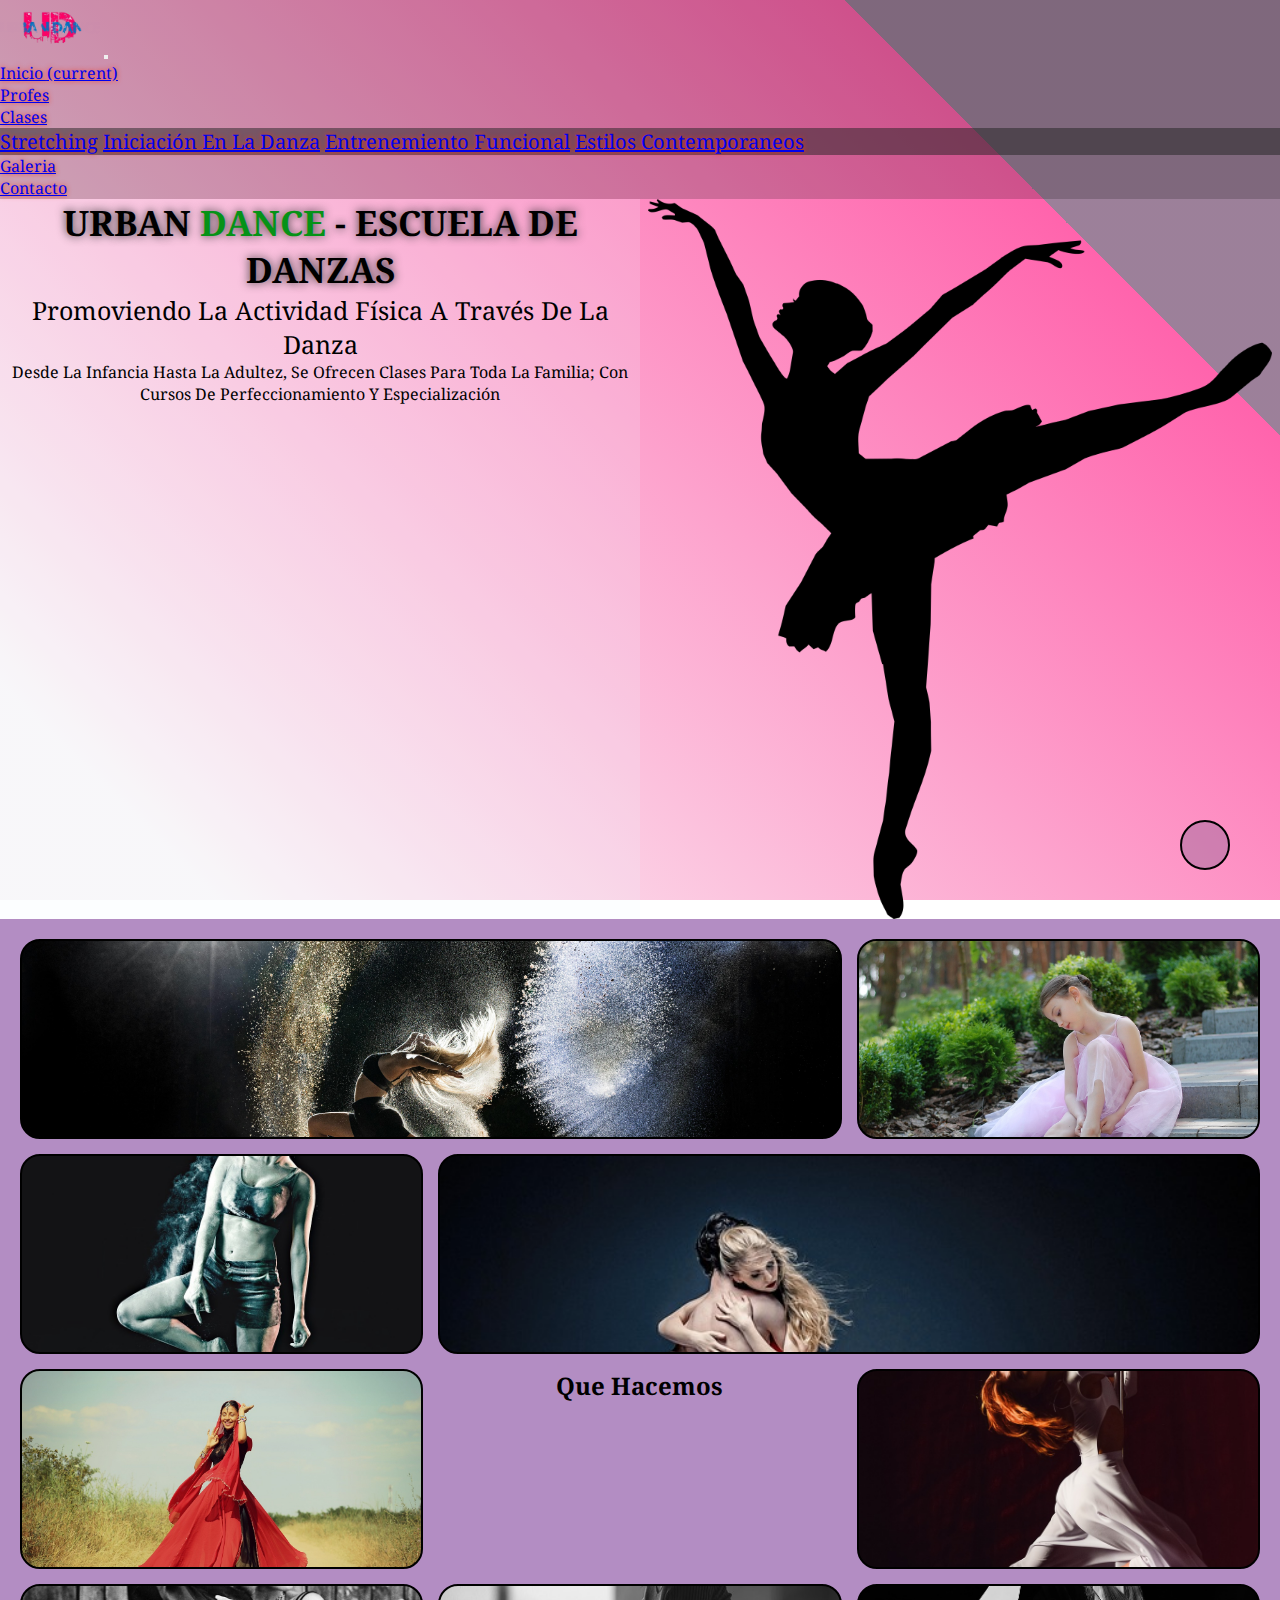
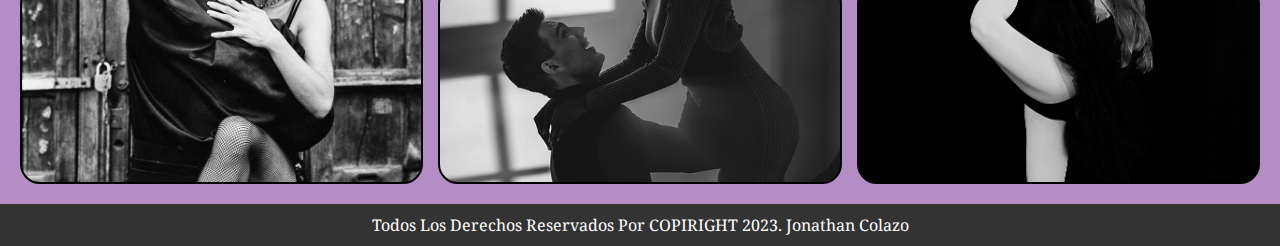
<file: index.html>
<!DOCTYPE html>
<html lang="es">

<head>
    <meta charset="UTF-8">
    <meta http-equiv="X-UA-Compatible" content="IE=edge">
    <meta name="viewport" content="width=device-width, initial-scale=1.0">
    <meta name="keywords" content="salsa, mambo, hip hop, zumba, academia, stretching, dance, danza, calera, córdoba, flexibilidad, entrenamiento"/>
    <meta name="description" content="Baila, entrena, disfruta, Urban-Dance La calera"/>
    <link rel="shortcut icon" href="./asset/images/ico.ico" type="image/x-icon">
    <link rel="stylesheet" href="https://cdn.jsdelivr.net/npm/bootstrap@4.6.2/dist/css/bootstrap.min.css"
        integrity="sha384-xOolHFLEh07PJGoPkLv1IbcEPTNtaed2xpHsD9ESMhqIYd0nLMwNLD69Npy4HI+N" crossorigin="anonymous">
    <link href="https://unpkg.com/aos@2.3.1/dist/aos.css" rel="stylesheet">
    
    <link rel="stylesheet" href="https://cdnjs.cloudflare.com/ajax/libs/font-awesome/6.4.0/css/all.min.css" integrity="sha512-iecdLmaskl7CVkqkXNQ/ZH/XLlvWZOJyj7Yy7tcenmpD1ypASozpmT/E0iPtmFIB46ZmdtAc9eNBvH0H/ZpiBw==" crossorigin="anonymous" referrerpolicy="no-referrer" />
    <link rel="stylesheet" href="./asset/style/style.css">
    <title>Urban-Dance</title>
</head>

<body>

    <header>
        <nav class="navbar navbar-expand-lg navbar-light bg-light">
            <a class="navbar-brand" href="#"><img src="./asset/images/ico.ico" alt="logo-ub"></a>
            <button class="navbar-toggler" type="button" data-toggle="collapse" data-target="#navbarSupportedContent"
                aria-controls="navbarSupportedContent" aria-expanded="false" aria-label="Toggle navigation">
                <span class="navbar-toggler-icon"></span>
            </button>

            <div class="collapse navbar-collapse" id="navbarSupportedContent">
                <ul class="navbar-nav mr-auto">
                    <li class="nav-item active">
                        <a class="nav-link" href="#">Inicio <span class="sr-only">(current)</span></a>
                    </li>
                    <li class="nav-item">
                        <a class="nav-link" href="./asset/pages/equipo.html">Profes</a>
                    </li>
                    <li class="nav-item dropdown">
                        <a class="nav-link dropdown-toggle" href="#" role="button" data-toggle="dropdown"
                            aria-expanded="false">
                            Clases
                        </a>
                        <div class="dropdown-menu">
                            <a class="dropdown-item" href="./asset/pages/clases.html#stretching.">Stretching</a>
                            <a class="dropdown-item" href="./asset/pages/clases.html#iniciacion">iniciación en la danza</a>
                            <a class="dropdown-item" href="./asset/pages/clases.html#entrenamiento">Entrenemiento funcional</a>
                            <a class="dropdown-item" href="./asset/pages/clases.html#estilos">Estilos contemporaneos</a>
                    </li>
                    <li class="nav-item">
                        <a class="nav-link" href="./asset/pages/galeria.html">Galeria</a>
                    </li>
                    <li class="nav-item">
                        <a class="nav-link" href="./asset/pages/contacto.html">Contacto</a>
                    </li>
                </ul>

            </div>
        </nav>

    </header>

    <main>
        <div class="presentacion">
            <div class="right">
                <h1>urban <span>dance</span> - Escuela de Danzas</h1>
                <p>Promoviendo la actividad física a través de la Danza </p>

                    Desde la infancia hasta la adultez, se ofrecen clases para toda la familia; con cursos de
                    perfeccionamiento y especialización</p>
            </div>
            <div data-aos="fade-down"
            data-aos-easing="linear"
            data-aos-duration="1500" 
            class="left"></div>
        </div>
    </main>

    <div class="contenedor">
        <h2>Que hacemos</h2>
        <div class="img c1"></div>
        <div class="img c2"></div>
        <div class="img c3"></div>
        <div class="img c4"></div>
        <div class="img c5"></div>
        <div class="img c6"></div>
        <div class="img c7"></div>
        <div class="img c8"></div>
        <div class="img c9"></div>
    </div>

    <a class=up href="#"><i class="fa-solid fa-chevron-up"></i></a>



    <footer>
        <div class="logo-footer"></div>

        <div class="redes">
                <a href="https://m.facebook.com/profile.php?id=100015190718820" class="facebook"><i class="fa-brands fa-square-facebook"></i></a> 
                <a href="https://www.instagram.com/urban.dance.982/" class="instagram"><i class="fa-brands fa-instagram"></i></a>
                <a href="https://wa.me/5493517501010" class=""><i class="fa-brands fa-whatsapp"></i></a>
        </div>
        <p >Todos los derechos reservados por COPIRIGHT 2023. Jonathan Colazo</p> 
    </footer>
    <script src="https://cdn.jsdelivr.net/npm/jquery@3.5.1/dist/jquery.slim.min.js"
        integrity="sha384-DfXdz2htPH0lsSSs5nCTpuj/zy4C+OGpamoFVy38MVBnE+IbbVYUew+OrCXaRkfj"
        crossorigin="anonymous"></script>
    <script src="https://cdn.jsdelivr.net/npm/bootstrap@4.6.2/dist/js/bootstrap.bundle.min.js"
        integrity="sha384-Fy6S3B9q64WdZWQUiU+q4/2Lc9npb8tCaSX9FK7E8HnRr0Jz8D6OP9dO5Vg3Q9ct"
        crossorigin="anonymous"></script>
    <script src="https://unpkg.com/aos@2.3.1/dist/aos.js"></script>
    <script>
        AOS.init();
    </script>
</body>

</html>
</file>
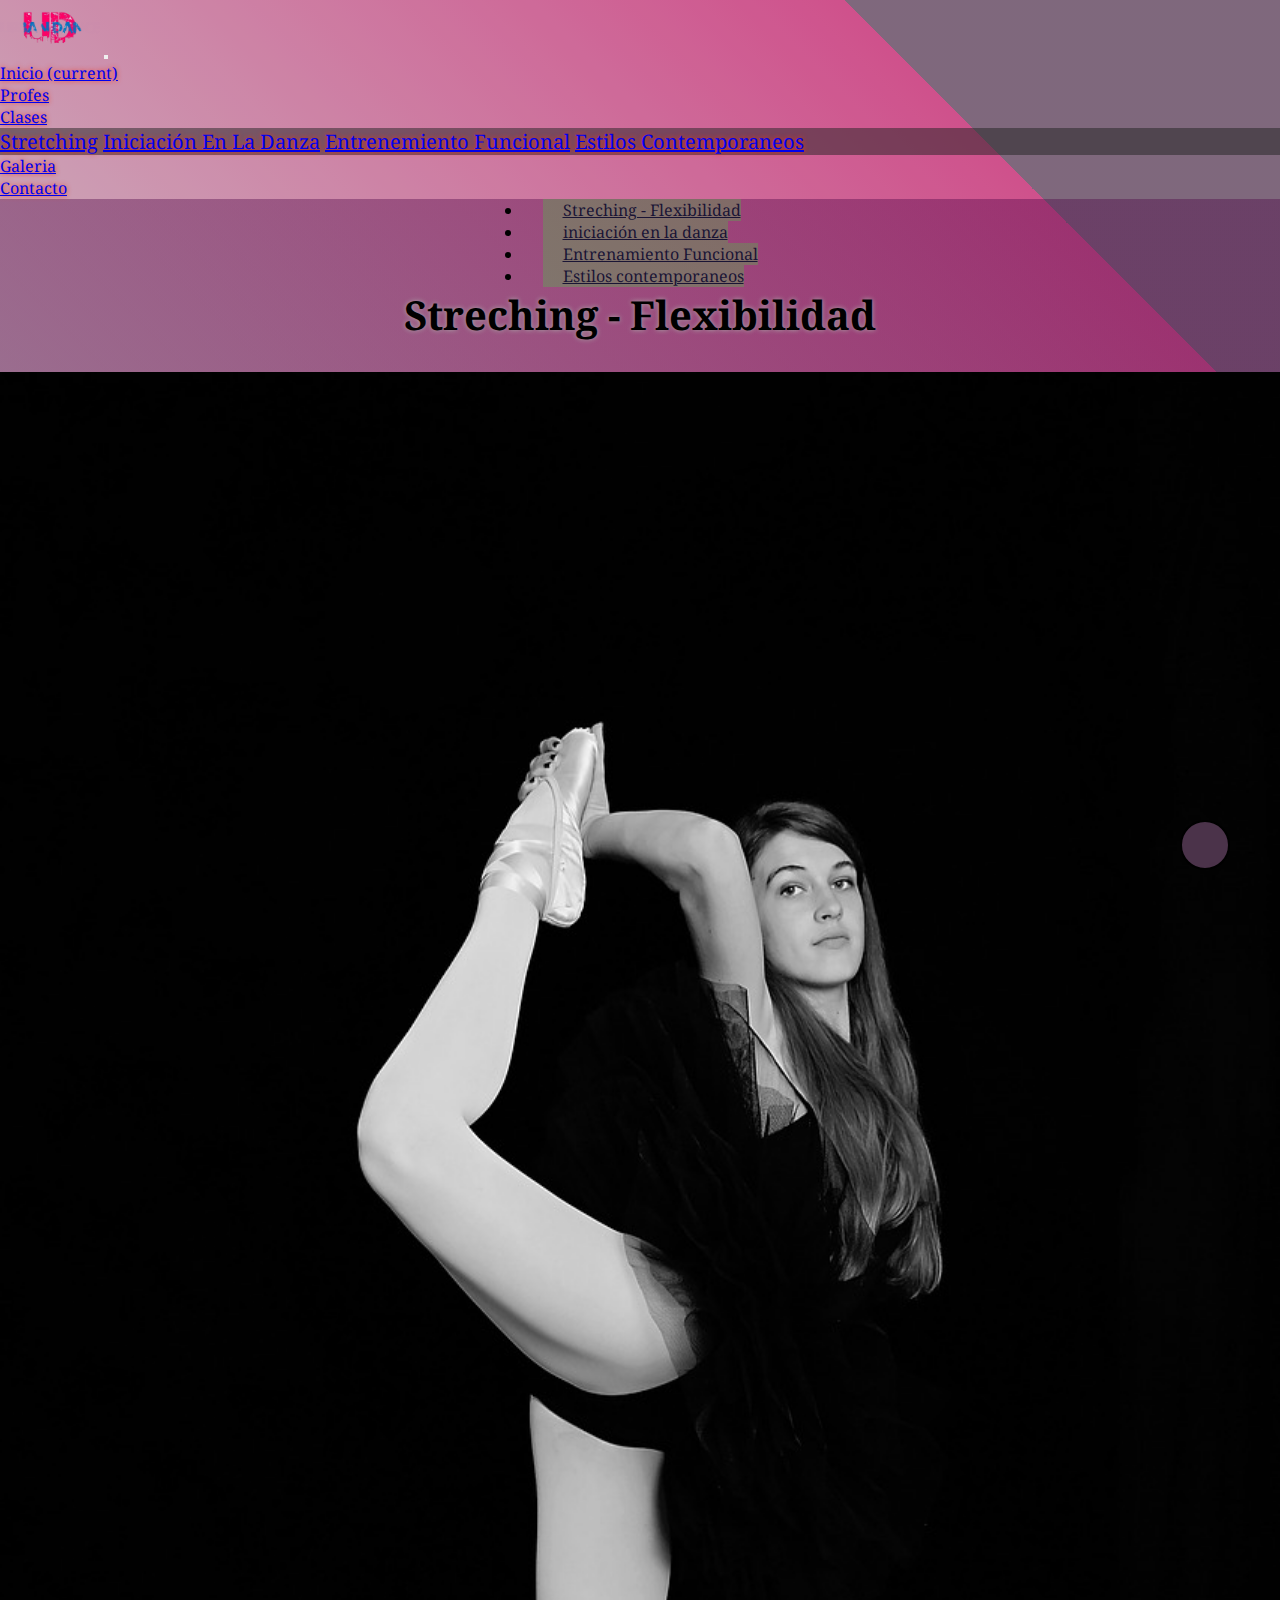
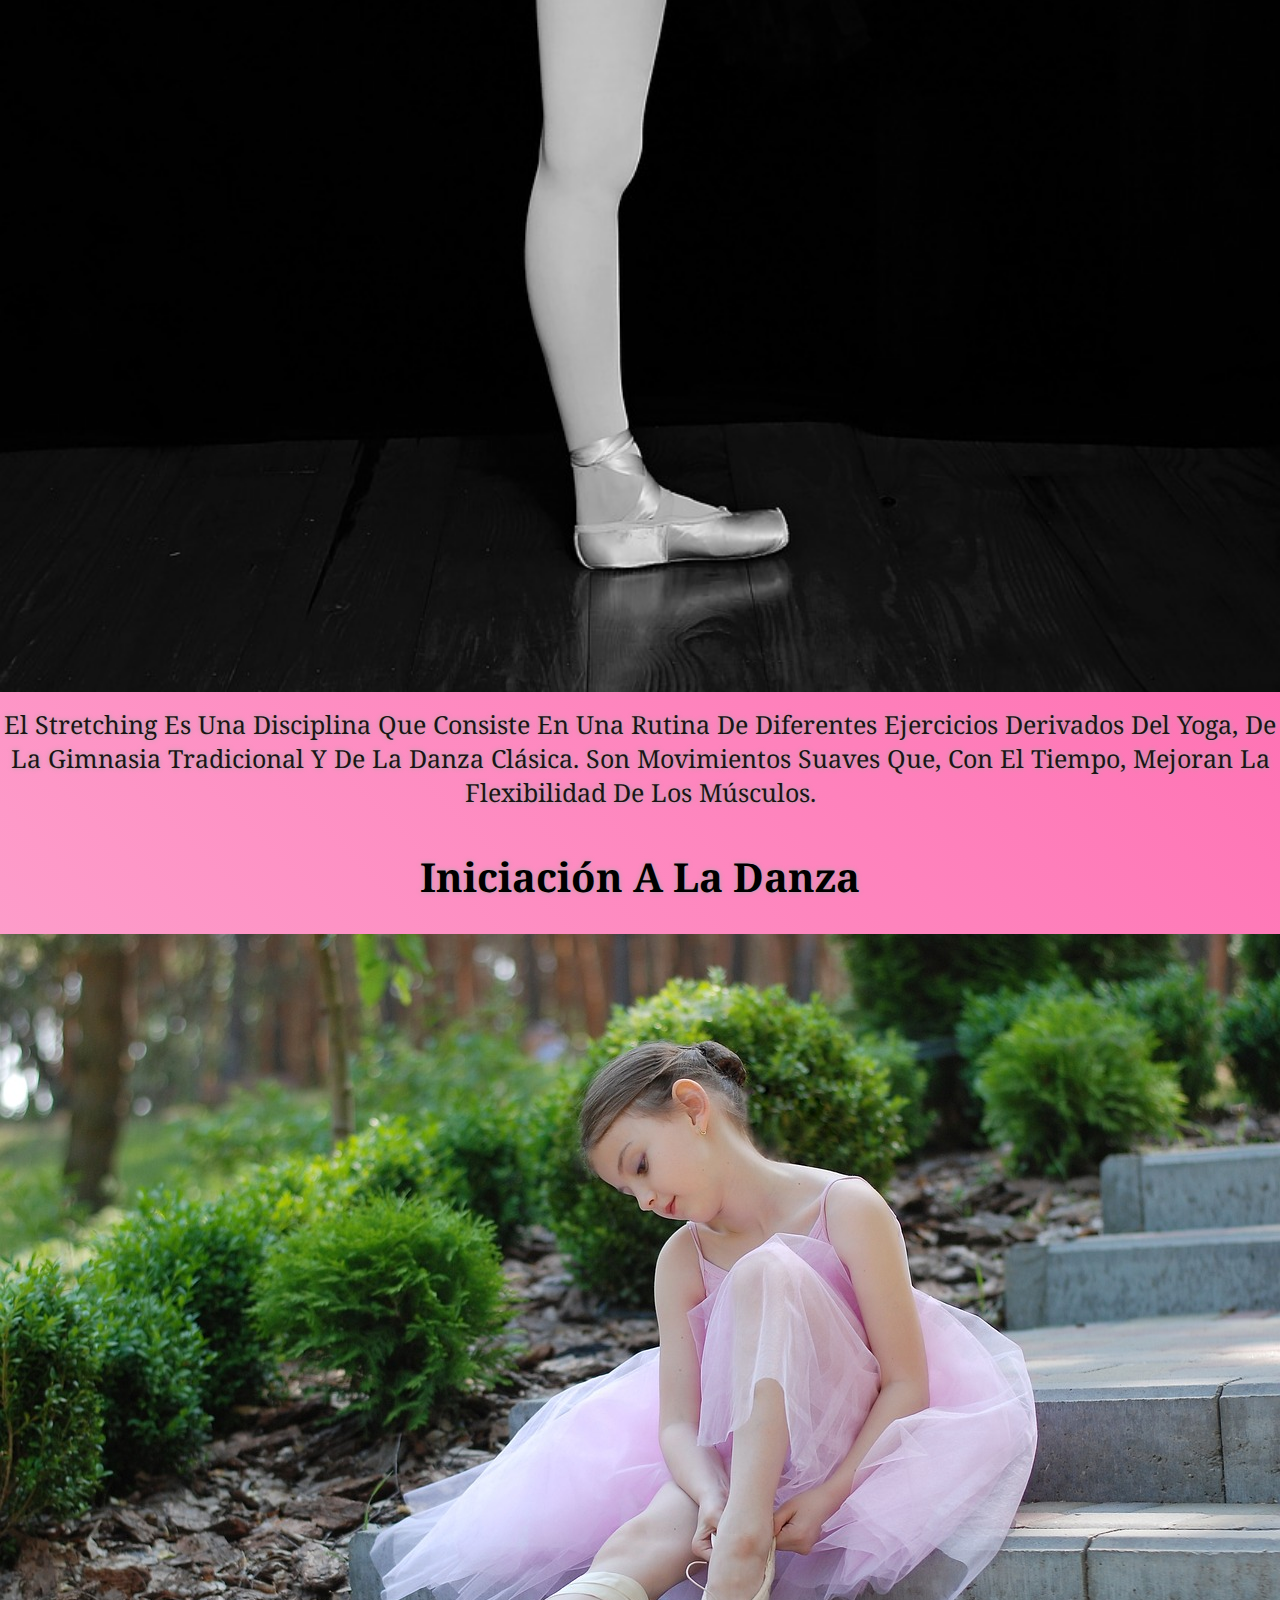
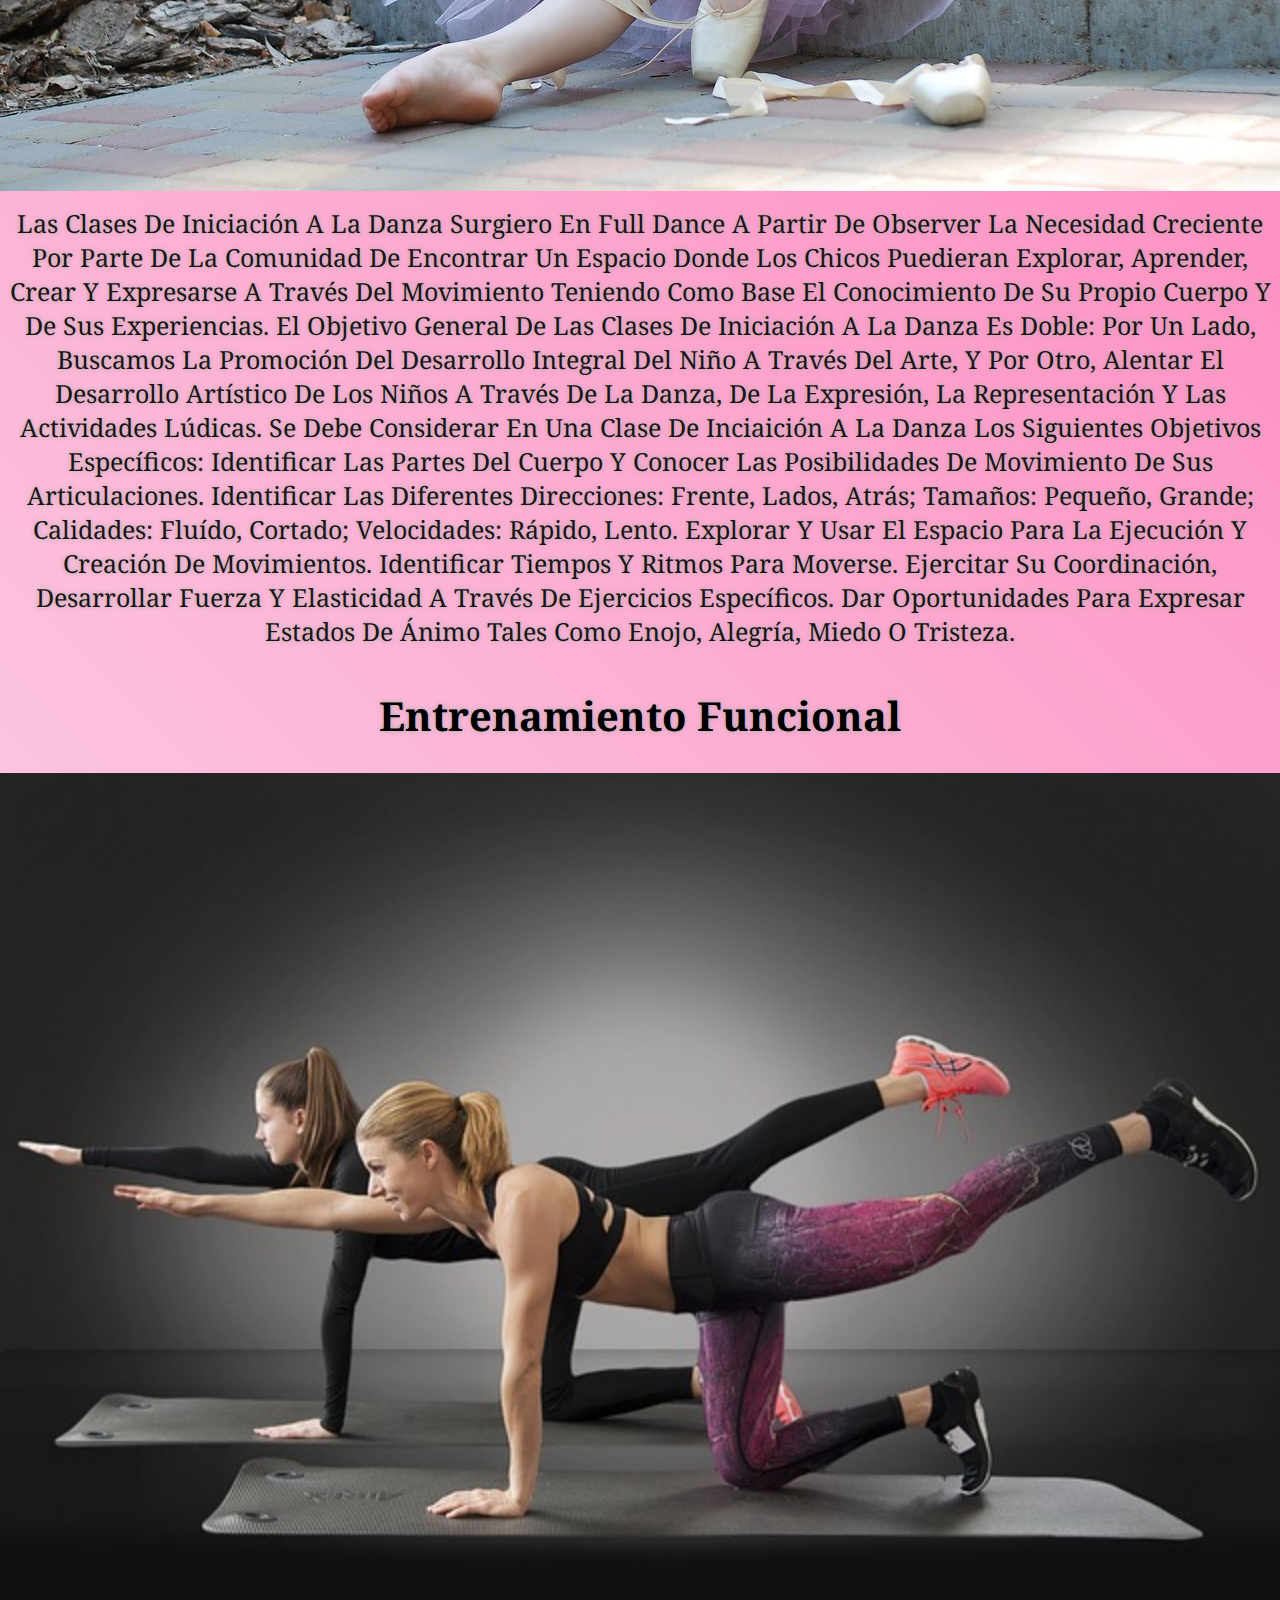
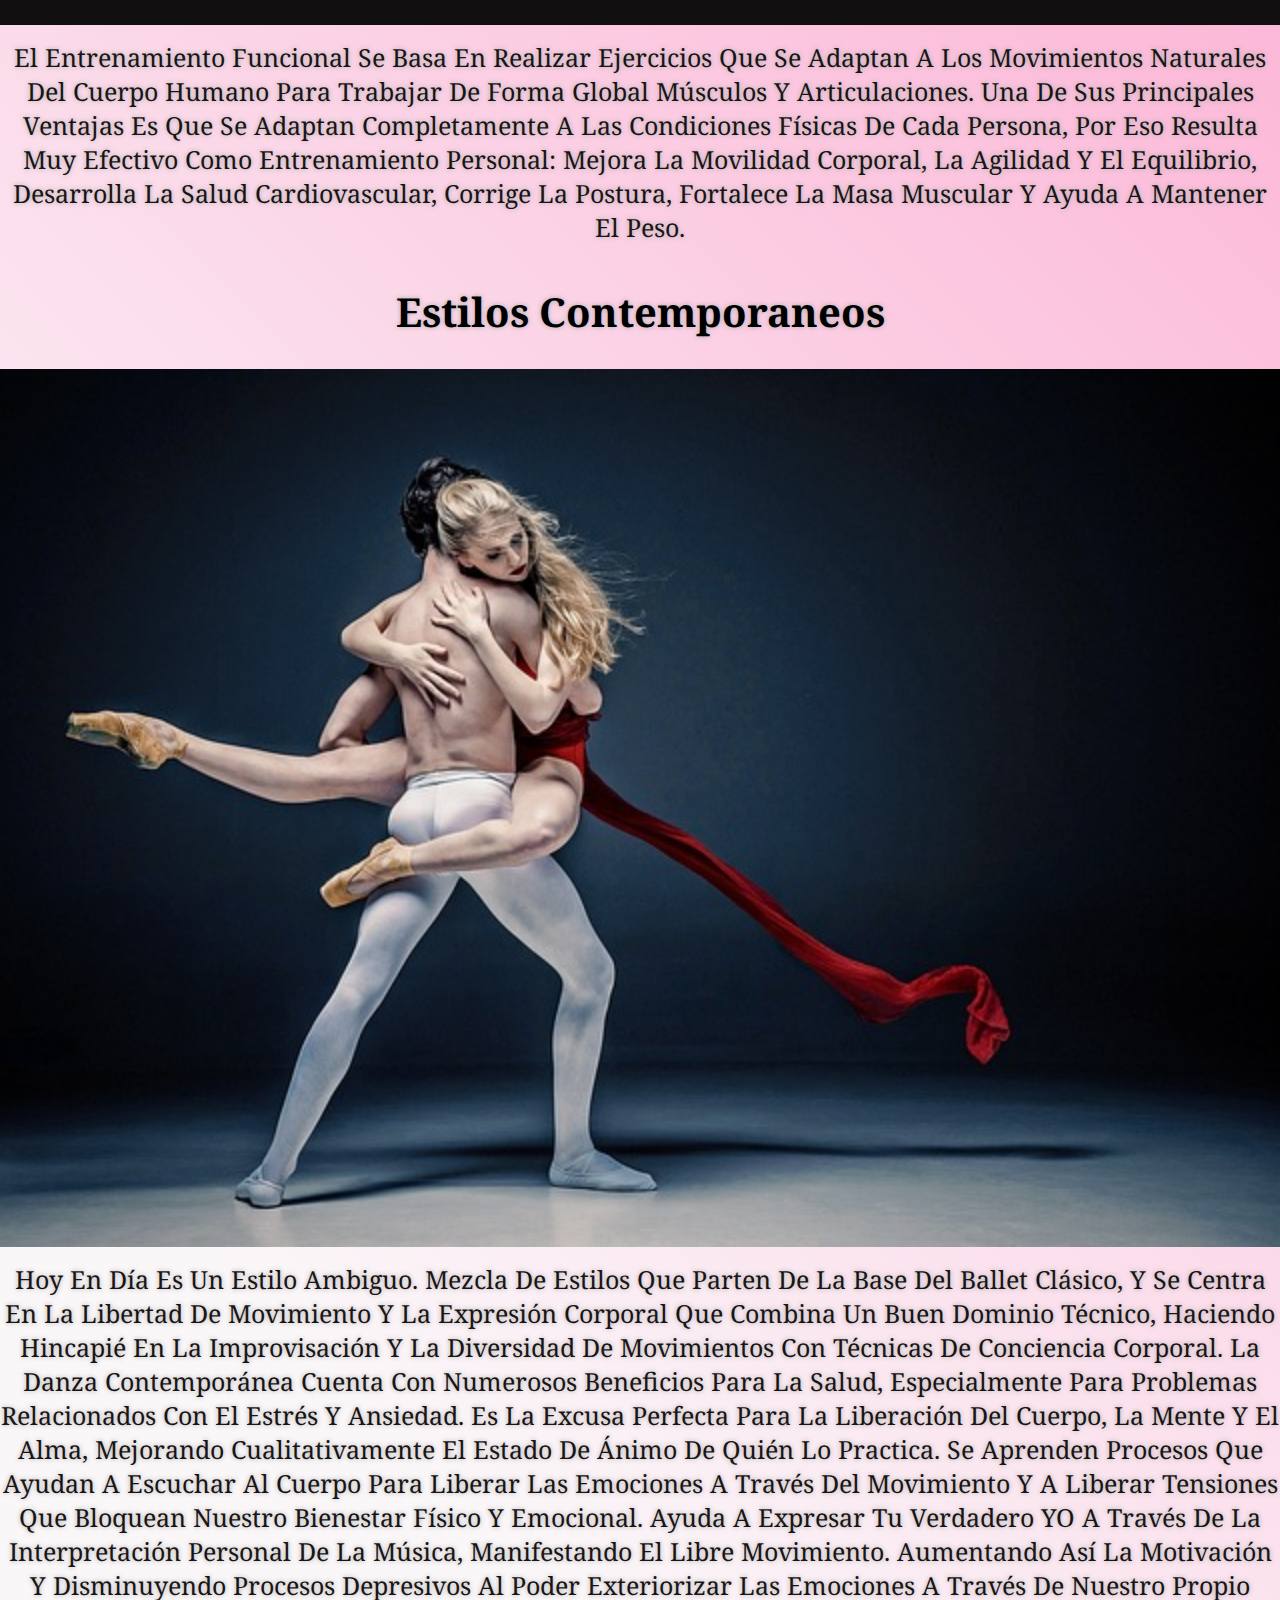
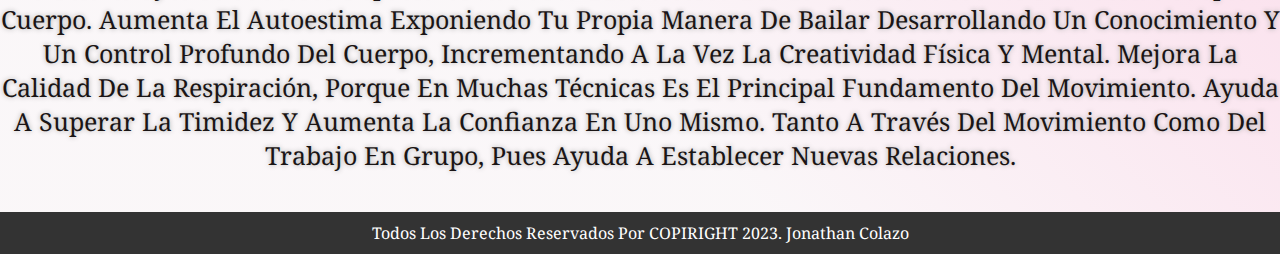
<file: asset/pages/clases.html>
<!DOCTYPE html>
<html lang="es">

<head>
    <meta charset="UTF-8">
    <meta http-equiv="X-UA-Compatible" content="IE=edge">
    <meta name="viewport" content="width=device-width, initial-scale=1.0">
    <meta name="keywords" content="salsa,clases, ritmos, mambo, hip hop, zumba, academia, stretching, dance, danza, calera, córdoba, flexibilidad, entrenamiento"/>
    <meta name="description" content="Baila, entrena, disfruta, Urban-Dance La calera"/>
    <link rel="shortcut icon" href="../images/ico.ico" type="image/x-icon">
    <link rel="stylesheet" href="https://cdn.jsdelivr.net/npm/bootstrap@4.6.2/dist/css/bootstrap.min.css"
        integrity="sha384-xOolHFLEh07PJGoPkLv1IbcEPTNtaed2xpHsD9ESMhqIYd0nLMwNLD69Npy4HI+N" crossorigin="anonymous">
    <link href="https://unpkg.com/aos@2.3.1/dist/aos.css" rel="stylesheet">
    <link rel="stylesheet" href="https://cdnjs.cloudflare.com/ajax/libs/font-awesome/6.4.0/css/all.min.css"
        integrity="sha512-iecdLmaskl7CVkqkXNQ/ZH/XLlvWZOJyj7Yy7tcenmpD1ypASozpmT/E0iPtmFIB46ZmdtAc9eNBvH0H/ZpiBw=="
        crossorigin="anonymous" referrerpolicy="no-referrer" />
    <link rel="stylesheet" href="../style/style.css">
    <title>Equipo-UB</title>
</head>

<body>

    <header>
        <nav class="navbar navbar-expand-lg navbar-light bg-light">
            <a class="navbar-brand" href="#"><img src="../images/ico.ico" alt="logo-ub"></a>
            <button class="navbar-toggler" type="button" data-toggle="collapse" data-target="#navbarSupportedContent"
                aria-controls="navbarSupportedContent" aria-expanded="false" aria-label="Toggle navigation">
                <span class="navbar-toggler-icon"></span>
            </button>

            <div class="collapse navbar-collapse" id="navbarSupportedContent">
                <ul class="navbar-nav mr-auto">
                    <li class="nav-item active">
                        <a class="nav-link" href="/index.html">Inicio <span class="sr-only">(current)</span></a>
                    </li>
                    <li class="nav-item">
                        <a class="nav-link" href="../pages/equipo.html">Profes</a>
                    </li>
                    <li class="nav-item dropdown">
                        <a class="nav-link dropdown-toggle" href="#" role="button" data-toggle="dropdown"
                            aria-expanded="false">
                            Clases
                        </a>
                        <div class="dropdown-menu">
                            <a class="dropdown-item" href="./clases.html#stretching">Stretching</a>
                            <a class="dropdown-item" href="./clases.html#iniciciacion">iniciación en la danza</a>
                            <a class="dropdown-item" href="./clases.html#entrenamiento">Entrenemiento funcional</a>
                            <a class="dropdown-item" href="./clases.html#estilos">Estilos contemporaneos</a>
                    </li>
                    <li class="nav-item">
                        <a class="nav-link" href="../pages/galeria.html">Galeria</a>
                    </li>
                    <li class="nav-item">
                        <a class="nav-link" href="../pages/contacto.html">Contacto</a>
                    </li>
                </ul>

            </div>
        </nav>

    </header>
    <main>
        <div class="main">

            <div data-spy="scroll" data-target="#myScrollspy" data-offset="1">
        
                <div class="container-fluid">

                        <nav class="col-xs-3 col-4" id="myScrollspy">
                            <ul class="nav nav-pills flex-column">
                                <li class="nav-item ">
                                    <a class="nav-link botones-scroll" href="#stretching">Streching - Flexibilidad</a>
                                </li>
                                <li class="nav-item ">
                                    <a class="nav-link botones-scroll" href="#iniciacion">iniciación en la danza</a>
                                </li>
                                <li class="nav-item ">
                                    <a class="nav-link botones-scroll" href="#entrenamiento">Entrenamiento Funcional</a>
                                </li>
                                <li class="nav-item ">
                                    <a class="nav-link botones-scroll" href="#estilos">Estilos contemporaneos</a>
                                </li> 
                            </ul>
                        </nav>

                        <div class="col-xs-9 col-8">
                            <div class=body-scroll id="stretching">
                                <h2>Streching - Flexibilidad</h2>
                                <img class="img-clases" src="../images/img-08.jpg" alt="">
                                <p>El stretching es una disciplina que consiste en una rutina de diferentes ejercicios derivados del yoga, de la gimnasia tradicional y de la danza clásica. Son movimientos suaves que, con el tiempo, mejoran la flexibilidad de los músculos.</p>
                            </div>

                            <div class=body-scroll id="iniciacion">
                                <h2>Iniciación a la Danza</h2>
                                <img class="img-clases" src="../images/img-02.jpg" alt="">
                                <p>Las clases de Iniciación a la Danza surgiero en Full Dance a partir de observer la necesidad creciente por parte de la comunidad de encontrar un espacio donde los chicos puedieran explorar, aprender, crear y expresarse a través del movimiento teniendo como base el conocimiento de su propio cuerpo y de sus experiencias.
                                    El objetivo general de las clases de Iniciación a la danza es doble: Por un lado, buscamos la promoción del desarrollo integral del niño a través del arte, y por otro, alentar el desarrollo artístico de los niños a través de la danza, de la expresión, la representación y las actividades lúdicas.
                                    
                                    Se debe considerar en una clase de inciaición a la danza los siguientes objetivos específicos:
                                    
                                    Identificar las partes del cuerpo y conocer las posibilidades de movimiento de sus articulaciones.
                                    
                                    Identificar las diferentes direcciones: frente, lados, atrás; tamaños: pequeño, grande; calidades: fluído, cortado; velocidades: rápido, lento.
                                    
                                    Explorar y usar el espacio para la ejecución y creación de movimientos.
                                    
                                    Identificar tiempos y ritmos para moverse.
                                    
                                    Ejercitar su coordinación, desarrollar fuerza y elasticidad a través de ejercicios específicos.
                                    
                                    Dar oportunidades para expresar estados de ánimo tales como enojo, alegría, miedo o tristeza.</p>
                            </div>

                            <div class=body-scroll id="entrenamiento">
                                <h2>Entrenamiento Funcional</h2>
                                <img class="img-clases" src="../images/img-10.jpg" alt="chicas entrenando">
                                <p>
                                    El entrenamiento funcional se basa en realizar ejercicios que se adaptan a los movimientos naturales del cuerpo humano para trabajar de forma global músculos y articulaciones. Una de sus principales ventajas es que se adaptan completamente a las condiciones físicas de cada persona, por eso resulta muy efectivo como entrenamiento personal: mejora la movilidad corporal, la agilidad y el equilibrio, desarrolla la salud cardiovascular, corrige la postura, fortalece la masa muscular y ayuda a mantener el peso.</p>
                            </div>

                            <div class=body-scroll id="estilos">
                                <h2>Estilos Contemporaneos</h2>
                                <img class="img-clases" src="../images/img-04.jpg" alt="pareja vailando">
                                <p>Hoy en día es un estilo ambiguo. Mezcla de estilos que parten de la base del ballet clásico, y se centra en la libertad de movimiento y la expresión corporal que combina un buen dominio técnico, haciendo hincapié en la improvisación y la diversidad de movimientos con técnicas de conciencia corporal. 
                                    La danza contemporánea cuenta con numerosos beneficios para la salud, especialmente para problemas relacionados con el estrés y ansiedad.

Es la excusa perfecta para la liberación del cuerpo, la mente y el alma, mejorando cualitativamente el estado de ánimo de quién lo practica.
Se aprenden procesos que ayudan a escuchar al cuerpo para liberar las emociones a través del movimiento y a liberar tensiones que bloquean nuestro bienestar físico y emocional.
Ayuda a expresar tu verdadero YO a través de la interpretación personal de la música, manifestando el libre movimiento. Aumentando así la motivación y disminuyendo procesos depresivos al poder exteriorizar las emociones a través de nuestro propio cuerpo.
Aumenta el autoestima exponiendo tu propia manera de bailar desarrollando un conocimiento y un control profundo del cuerpo, incrementando a la vez la creatividad física y mental.
Mejora la calidad de la respiración, porque en muchas técnicas es el principal fundamento del movimiento.
Ayuda a superar la timidez y aumenta la confianza en uno mismo. Tanto a través del movimiento como del trabajo en grupo, pues ayuda a establecer nuevas relaciones.
                                </p>
                            </div>
                        </div>
                    </div>
                </div>
        </div>
        
    </main>

    <a class=up href="#"><i class="fa-solid fa-chevron-up"></i></a>

    <footer>
        <div class="logo-footer"></div>

        <div class="redes">
            <a href="https://m.facebook.com/profile.php?id=100015190718820" class="facebook"><i
                    class="fa-brands fa-square-facebook"></i></a>
            <a href="https://www.instagram.com/danceurban_/" class="instagram"><i
                    class="fa-brands fa-instagram"></i></a>
            <a href="https://wa.me/5493517501010" class=""><i class="fa-brands fa-whatsapp"></i></a>
        </div>
        <p>Todos los derechos reservados por COPIRIGHT 2023. Jonathan Colazo</p>
    </footer>
    <script src="https://cdn.jsdelivr.net/npm/jquery@3.5.1/dist/jquery.slim.min.js"
        integrity="sha384-DfXdz2htPH0lsSSs5nCTpuj/zy4C+OGpamoFVy38MVBnE+IbbVYUew+OrCXaRkfj"
        crossorigin="anonymous"></script>
    <script src="https://cdn.jsdelivr.net/npm/bootstrap@4.6.2/dist/js/bootstrap.bundle.min.js"
        integrity="sha384-Fy6S3B9q64WdZWQUiU+q4/2Lc9npb8tCaSX9FK7E8HnRr0Jz8D6OP9dO5Vg3Q9ct"
        crossorigin="anonymous"></script>
    <script src="https://unpkg.com/aos@2.3.1/dist/aos.js"></script>
    <script>
        AOS.init();
    </script>
</body>

</html>
</file>
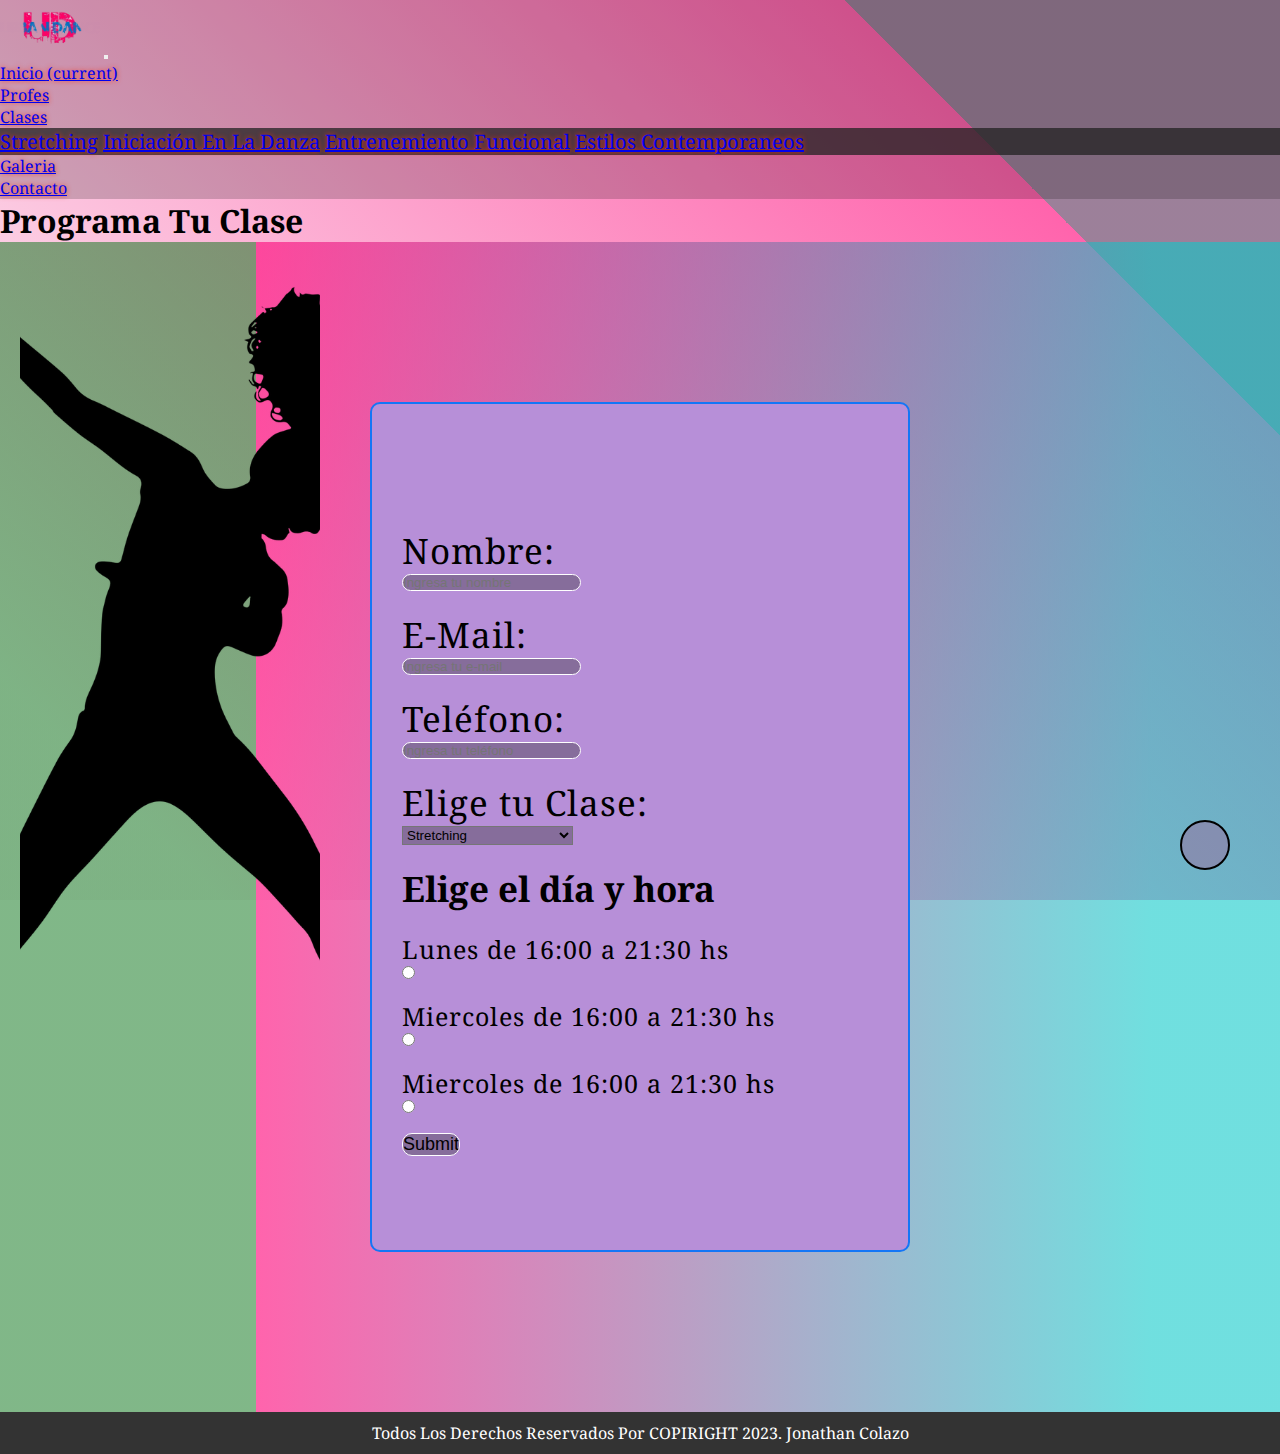
<file: asset/pages/contacto.html>
<!DOCTYPE html>
<html lang="es">

<head>
    <meta charset="UTF-8">
    <meta http-equiv="X-UA-Compatible" content="IE=edge">
    <meta name="viewport" content="width=device-width, initial-scale=1.0">
    <link rel="shortcut icon" href="../images/ico.ico" type="image/x-icon">
    <meta name="keywords" content="salsa, mambo, hip hop, zumba, academia, stretching, dance, danza, calera, córdoba, flexibilidad, entrenamiento"/>
    <meta name="description" content="contactanos, Urban-Dance La calera"/>
    <link rel="stylesheet" href="https://cdn.jsdelivr.net/npm/bootstrap@4.6.2/dist/css/bootstrap.min.css"
        integrity="sha384-xOolHFLEh07PJGoPkLv1IbcEPTNtaed2xpHsD9ESMhqIYd0nLMwNLD69Npy4HI+N" crossorigin="anonymous">
    <link href="https://unpkg.com/aos@2.3.1/dist/aos.css" rel="stylesheet">
    <link rel="stylesheet" href="https://cdnjs.cloudflare.com/ajax/libs/font-awesome/6.4.0/css/all.min.css"
        integrity="sha512-iecdLmaskl7CVkqkXNQ/ZH/XLlvWZOJyj7Yy7tcenmpD1ypASozpmT/E0iPtmFIB46ZmdtAc9eNBvH0H/ZpiBw=="
        crossorigin="anonymous" referrerpolicy="no-referrer" />
    <link rel="stylesheet" href="../style/style.css">
    <title>Equipo-UB</title>
</head>

<body>

    <header>
        <nav class="navbar navbar-expand-lg navbar-light bg-light">
            <a class="navbar-brand" href="#"><img src="../images/ico.ico" alt="logo-ub"></a>
            <button class="navbar-toggler" type="button" data-toggle="collapse" data-target="#navbarSupportedContent"
                aria-controls="navbarSupportedContent" aria-expanded="false" aria-label="Toggle navigation">
                <span class="navbar-toggler-icon"></span>
            </button>

            <div class="collapse navbar-collapse" id="navbarSupportedContent">
                <ul class="navbar-nav mr-auto">
                    <li class="nav-item active">
                        <a class="nav-link" href="/index.html">Inicio <span class="sr-only">(current)</span></a>
                    </li>
                    <li class="nav-item">
                        <a class="nav-link" href="../pages/equipo.html">Profes</a>
                    </li>
                    <li class="nav-item dropdown">
                        <a class="nav-link dropdown-toggle" href="#" role="button" data-toggle="dropdown"
                            aria-expanded="false">
                            Clases
                        </a>
                        <div class="dropdown-menu">
                            <div class="dropdown-menu">
                                <a class="dropdown-item" href="./clases.html#stretching">Stretching</a>
                                <a class="dropdown-item" href="./clases.html#iniciciacion">iniciación en la danza</a>
                                <a class="dropdown-item" href="./clases.html#entrenamiento">Entrenemiento funcional</a>
                                <a class="dropdown-item" href="./clases.html#estilos">Estilos contemporaneos</a>
                        </li>
                    <li class="nav-item">
                        <a class="nav-link" href="../pages/galeria.html">Galeria</a>
                    </li>
                    <li class="nav-item">
                        <a class="nav-link" href="../pages/contacto.html">Contacto</a>
                    </li>
                </ul>

            </div>
        </nav>

    </header>
    <main>
        <h1>Programa Tu Clase</h1>
        <div class="box-contacto">
            <div class="box-1">
                <img data-aos="zoom-in-right" class="contact-left" src="../images/contacto-01.png"
                    alt="imagen backgroun contacto">
            </div>

            <form>
                <label for="nombre"><i class="fa-solid fa-user"></i> Nombre:</label>
                <input placeholder="Ingresa tu nombre" type="nombre" id="nombre">

                <label for="email"><i class="fa-solid fa-envelope"></i> E-Mail:</label>
                <input placeholder="Ingresa tu e-mail" type="email" id="email">

                <label for="telefono"><i class="fa-solid fa-mobile"></i> Teléfono:</label>
                <input placeholder="Ingresa tu teléfono" type="number" id="telefono">

                <label for="ritmo"><i class="fa-solid fa-user-music"></i> Elige tu Clase:</label>
                <select id="ritmo">
                    <option value="stretching">Stretching</option>
                    <option value="iniciacion">Iniciación a la Danza</option>
                    <option value="entrenamiento">Entrenamiento Funcional</option>
                    <option value="estilos">Estilos Contemporaneos</option>
                </select>

                <h2><i class="fa-solid fa-calendar-days"></i> Elige el día y hora</h2>
                
                <label class="dia" for="dia">Lunes de 16:00 a 21:30 hs</label>
                <input type="radio" name="dia">
                <label class="dia" for="dia"> Miercoles de 16:00 a 21:30 hs</label>
                <input  type="radio" name="dia">
                <label class="dia" for="dia">Miercoles de 16:00 a 21:30 hs</label>
                <input  type="radio" name="dia">

                <input  type="submit" id="enviar">
            </form>
            <iframe id="map"
                src="https://www.google.com/maps/embed?pb=!1m18!1m12!1m3!1d425.93462640366755!2d-64.3367601254234!3d-31.34582517580118!2m3!1f0!2f0!3f0!3m2!1i1024!2i768!4f13.1!3m3!1m2!1s0x942d62103a42182d%3A0xe6b6a5bffbd787aa!2sAOMA%20-%20SECCIONAL%2028%20DE%20OCTUBRE!5e0!3m2!1ses-419!2sar!4v1682288125580!5m2!1ses-419!2sar"
                width="300" height="400" style="border:0;" allowfullscreen="" loading="lazy"
                referrerpolicy="no-referrer-when-downgrade"></iframe>
        </div>
        </div>
    </main>

    <a class=up href="#"><i class="fa-solid fa-chevron-up"></i></a>


    <footer>
        <div class="logo-footer"></div>

        <div class="redes">
            <a href="https://m.facebook.com/profile.php?id=100015190718820" class="facebook"><i
                    class="fa-brands fa-square-facebook"></i></a>
            <a href="https://www.instagram.com/danceurban_/" class="instagram"><i
                    class="fa-brands fa-instagram"></i></a>
            <a href="https://wa.me/5493517501010" class=""><i class="fa-brands fa-whatsapp"></i></a>
        </div>
        <p>Todos los derechos reservados por COPIRIGHT 2023. Jonathan Colazo</p>
    </footer>
    <script src="https://cdn.jsdelivr.net/npm/jquery@3.5.1/dist/jquery.slim.min.js"
        integrity="sha384-DfXdz2htPH0lsSSs5nCTpuj/zy4C+OGpamoFVy38MVBnE+IbbVYUew+OrCXaRkfj"
        crossorigin="anonymous"></script>
    <script src="https://cdn.jsdelivr.net/npm/bootstrap@4.6.2/dist/js/bootstrap.bundle.min.js"
        integrity="sha384-Fy6S3B9q64WdZWQUiU+q4/2Lc9npb8tCaSX9FK7E8HnRr0Jz8D6OP9dO5Vg3Q9ct"
        crossorigin="anonymous"></script>
    <script src="https://unpkg.com/aos@2.3.1/dist/aos.js"></script>
    <script>
        AOS.init();
    </script>
</body>

</html>
</file>
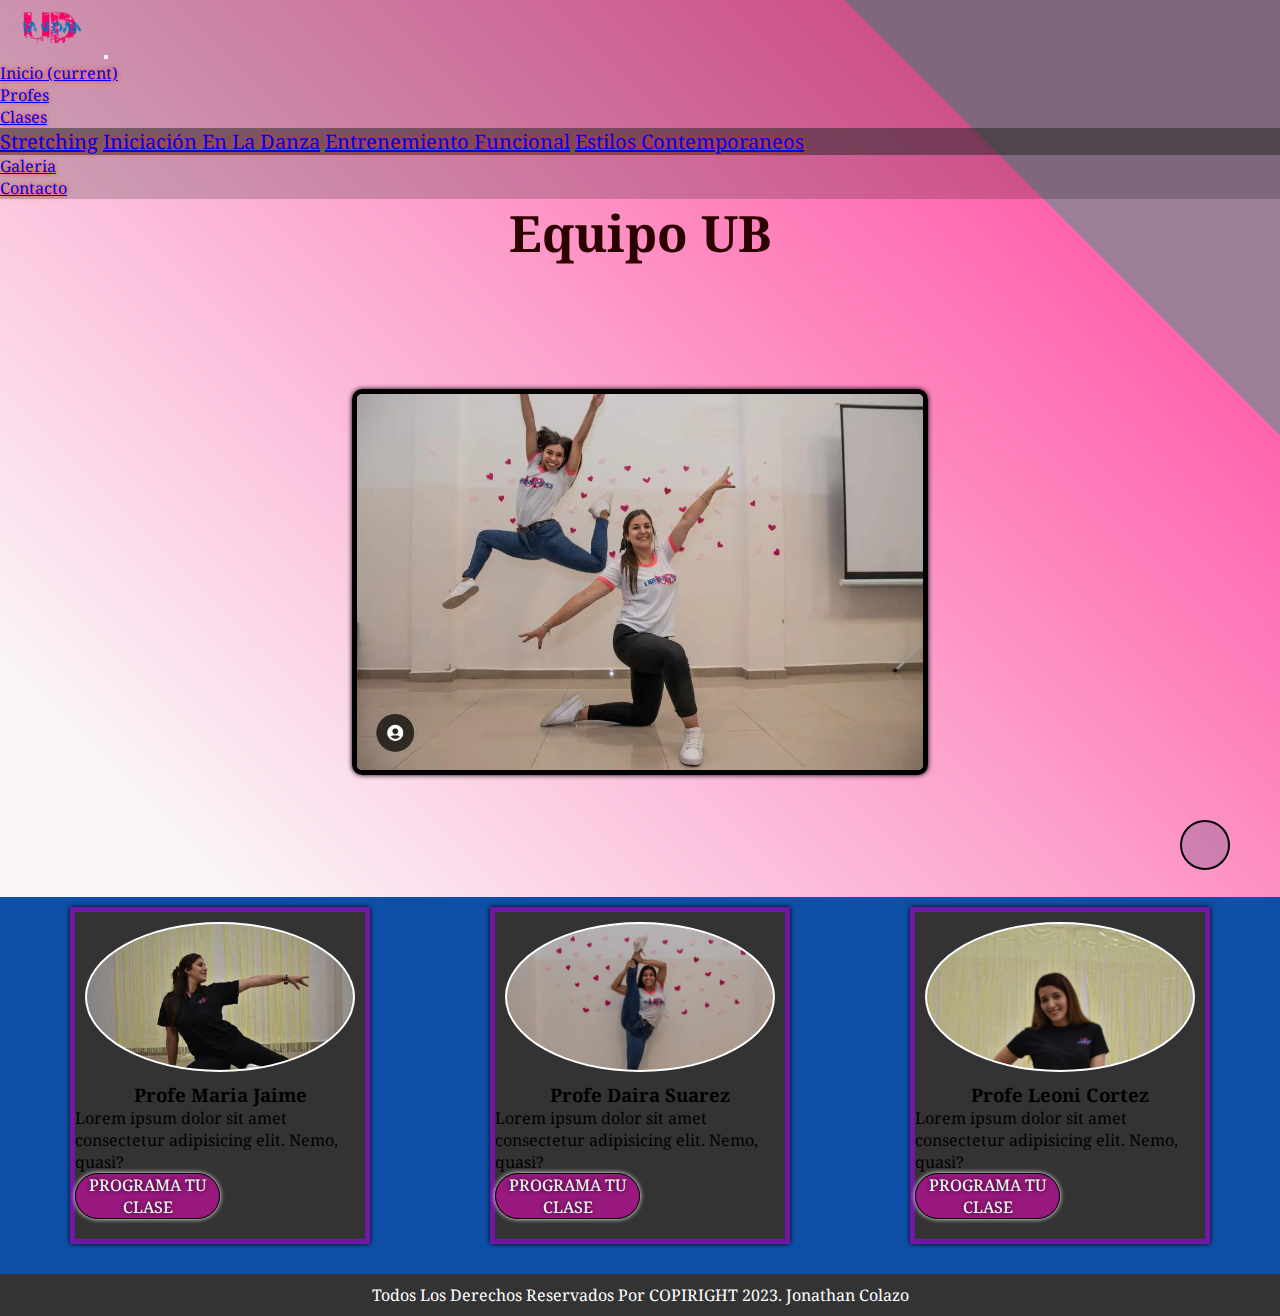
<file: asset/pages/equipo.html>
<!DOCTYPE html>
<html lang="es">

<head>
    <meta charset="UTF-8">
    <meta http-equiv="X-UA-Compatible" content="IE=edge">
    <meta name="viewport" content="width=device-width, initial-scale=1.0">
    <meta name="keywords" content="salsa,profes, maria jaime, daira suarez, leoni cortez, mambo, hip hop, zumba, academia, stretching, dance, danza, calera, córdoba, flexibilidad, entrenamiento"/>
    <meta name="description" content="profes, Urban-Dance La calera"/>
    <link rel="shortcut icon" href="../images/ico.ico" type="image/x-icon">
    <link rel="stylesheet" href="https://cdn.jsdelivr.net/npm/bootstrap@4.6.2/dist/css/bootstrap.min.css"
        integrity="sha384-xOolHFLEh07PJGoPkLv1IbcEPTNtaed2xpHsD9ESMhqIYd0nLMwNLD69Npy4HI+N" crossorigin="anonymous">
    <link href="https://unpkg.com/aos@2.3.1/dist/aos.css" rel="stylesheet">
    <link rel="stylesheet" href="https://cdnjs.cloudflare.com/ajax/libs/font-awesome/6.4.0/css/all.min.css"
        integrity="sha512-iecdLmaskl7CVkqkXNQ/ZH/XLlvWZOJyj7Yy7tcenmpD1ypASozpmT/E0iPtmFIB46ZmdtAc9eNBvH0H/ZpiBw=="
        crossorigin="anonymous" referrerpolicy="no-referrer" />
    <link rel="stylesheet" href="../style/style.css">
    <title>Equipo-UB</title>
</head>

<body>

    <header>
        <nav class="navbar navbar-expand-lg navbar-light bg-light">
            <a class="navbar-brand" href="#"><img src="../images/ico.ico" alt="logo-ub"></a>
            <button class="navbar-toggler" type="button" data-toggle="collapse" data-target="#navbarSupportedContent"
                aria-controls="navbarSupportedContent" aria-expanded="false" aria-label="Toggle navigation">
                <span class="navbar-toggler-icon"></span>
            </button>

            <div class="collapse navbar-collapse" id="navbarSupportedContent">
                <ul class="navbar-nav mr-auto">
                    <li class="nav-item active">
                        <a class="nav-link" href="/index.html">Inicio <span class="sr-only">(current)</span></a>
                    </li>
                    <li class="nav-item">
                        <a class="nav-link" href="../pages/equipo.html">Profes</a>
                    </li>
                    <li class="nav-item dropdown">
                        <a class="nav-link dropdown-toggle" href="#" role="button" data-toggle="dropdown"
                            aria-expanded="false">
                            Clases
                        </a>
                        <div class="dropdown-menu">
                            <a class="dropdown-item" href="./clases.html#stretching">Stretching</a>
                            <a class="dropdown-item" href="./clases.html#iniciciacion">iniciación en la danza</a>
                            <a class="dropdown-item" href="./clases.html#entrenamiento">Entrenemiento funcional</a>
                            <a class="dropdown-item" href="./clases.html#estilos">Estilos contemporaneos</a>
                    </li>
                    <li class="nav-item">
                        <a class="nav-link" href="../pages/galeria.html">Galeria</a>
                    </li>
                    <li class="nav-item">
                        <a class="nav-link" href="../pages/contacto.html">Contacto</a>
                    </li>
                </ul>

            </div>
        </nav>

    </header>
    <main>
        <h1 class="equipoH1">Equipo UB</h1>
        <div class="equipo">
            <img class="portada-equipo" src="../images/equipo-01.jpeg" alt="maria y daira">
        </div>
        <section class="team-ub">

            <article class="card">
                <div class="card__image" id="maria"></div>
                <h3 class="card__title">Profe Maria Jaime</h3>
                <p class="card__descripcio">Lorem ipsum dolor sit amet consectetur adipisicing elit. Nemo, quasi? </p>
                <a class="card__butom">Programa tu clase</a>
            </article>

            <article class="card">
                <div class="card__image" id="daira"></div>
                <h3 class="card__title">Profe Daira Suarez</h3>
                <p class="card__descripcio">Lorem ipsum dolor sit amet consectetur adipisicing elit. Nemo, quasi? </p>
                <a class="card__butom">Programa tu clase</a>
            </article>
    
            <article class="card">
                <div class="card__image" id="leoni"></div>
                <h3 class="card__title">Profe Leoni Cortez</h3>
                <p class="card__descripcio">Lorem ipsum dolor sit amet consectetur adipisicing elit. Nemo, quasi? </p>
                <a class="card__butom">Programa tu clase</a>
            </article>
    

        </section>
    </main>

    <a class=up href="#"><i class="fa-solid fa-chevron-up"></i></a>


    <footer>
        <div class="logo-footer"></div>

        <div class="redes">
            <a href="https://m.facebook.com/profile.php?id=100015190718820" class="facebook"><i
                    class="fa-brands fa-square-facebook"></i></a>
            <a href="https://www.instagram.com/danceurban_/" class="instagram"><i
                    class="fa-brands fa-instagram"></i></a>
            <a href="https://wa.me/5493517501010" class=""><i class="fa-brands fa-whatsapp"></i></a>
        </div>
        <p>Todos los derechos reservados por COPIRIGHT 2023. Jonathan Colazo</p>
    </footer>
    <script src="https://cdn.jsdelivr.net/npm/jquery@3.5.1/dist/jquery.slim.min.js"
        integrity="sha384-DfXdz2htPH0lsSSs5nCTpuj/zy4C+OGpamoFVy38MVBnE+IbbVYUew+OrCXaRkfj"
        crossorigin="anonymous"></script>
    <script src="https://cdn.jsdelivr.net/npm/bootstrap@4.6.2/dist/js/bootstrap.bundle.min.js"
        integrity="sha384-Fy6S3B9q64WdZWQUiU+q4/2Lc9npb8tCaSX9FK7E8HnRr0Jz8D6OP9dO5Vg3Q9ct"
        crossorigin="anonymous"></script>
    <script src="https://unpkg.com/aos@2.3.1/dist/aos.js"></script>
</body>

</html>
</file>
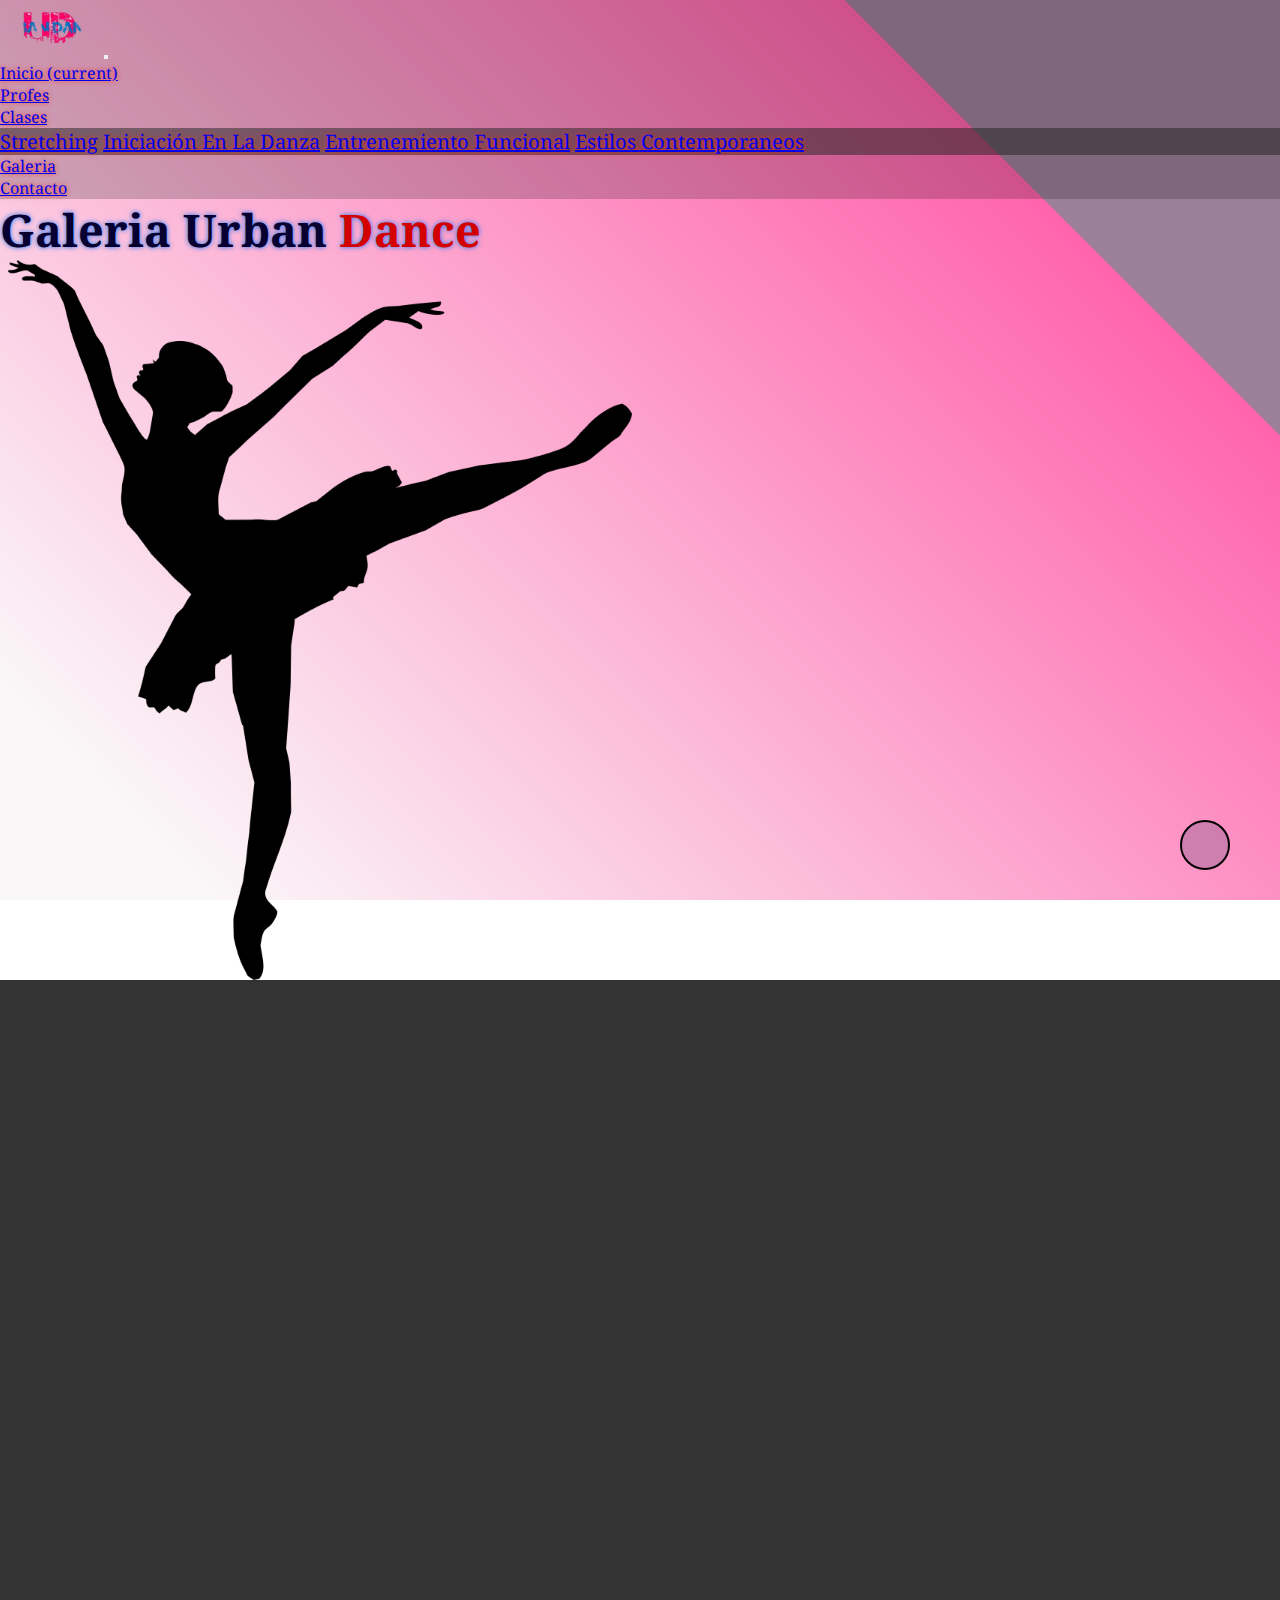
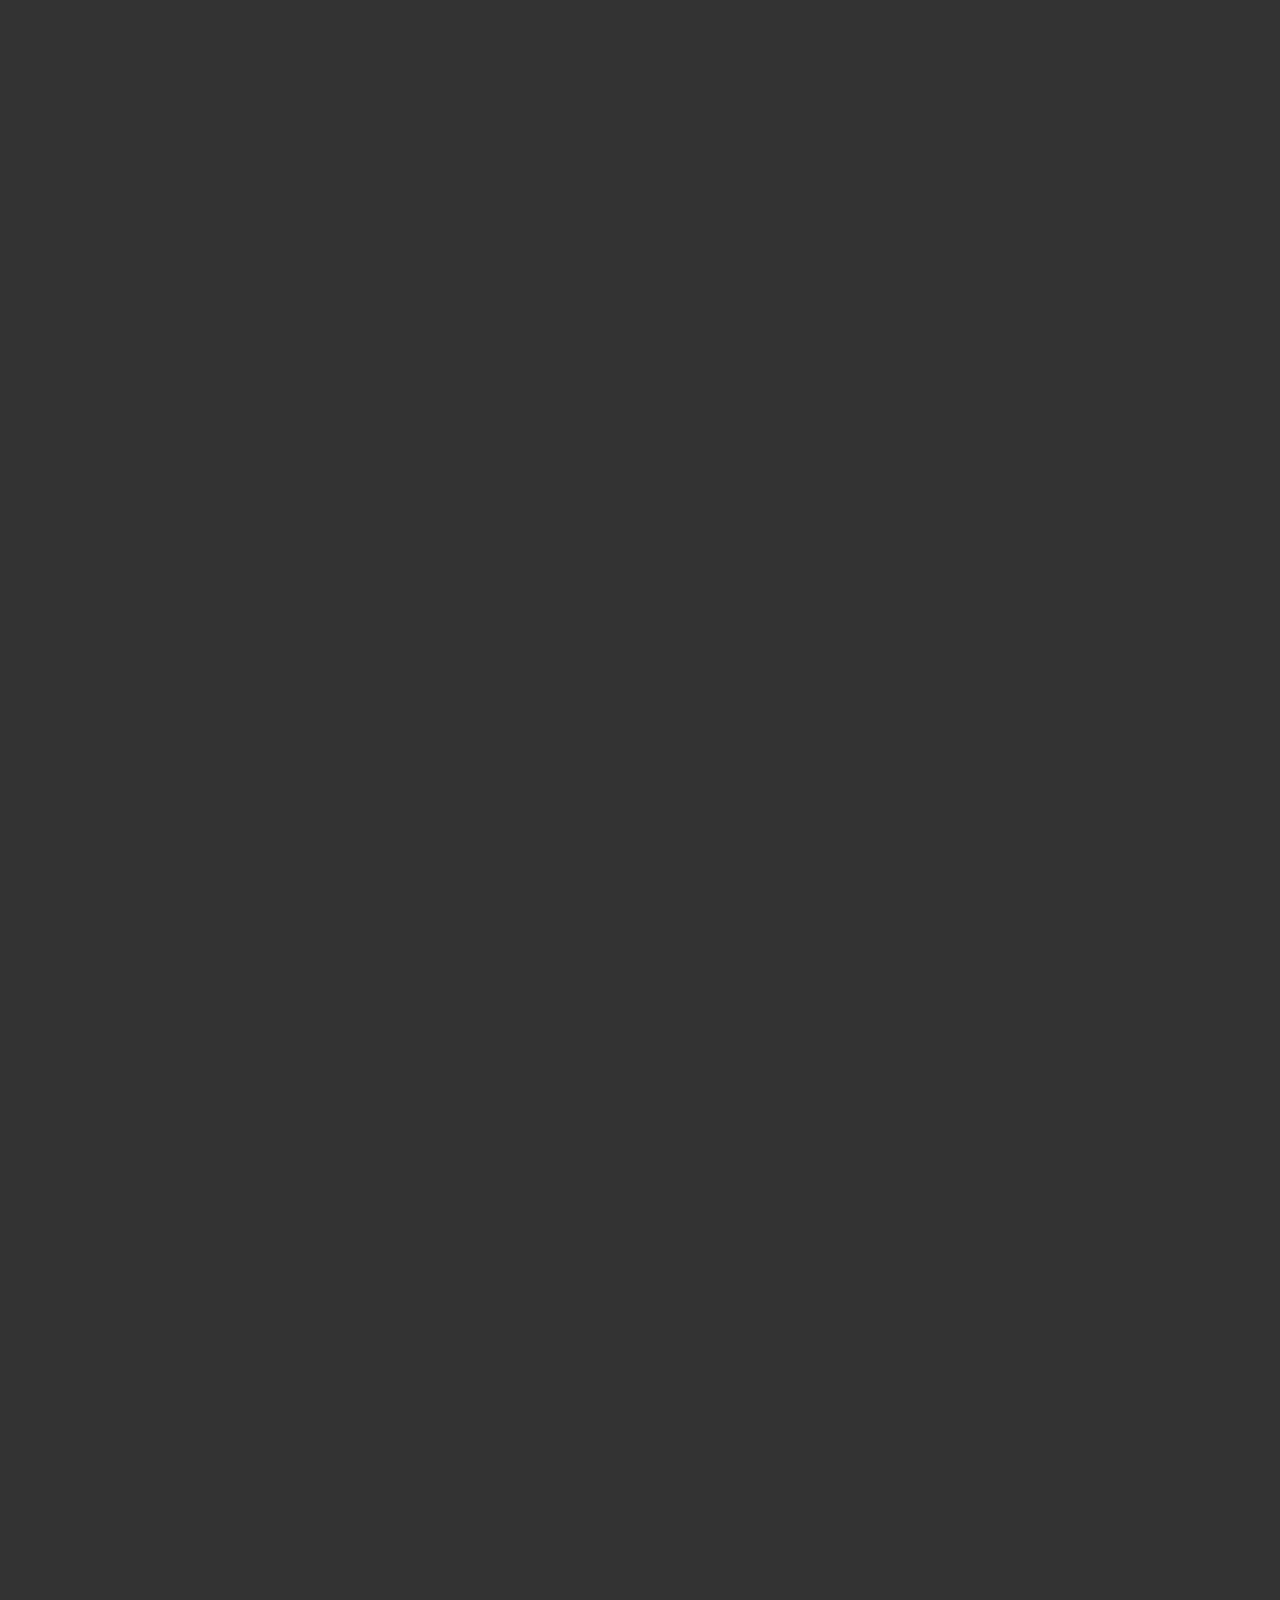
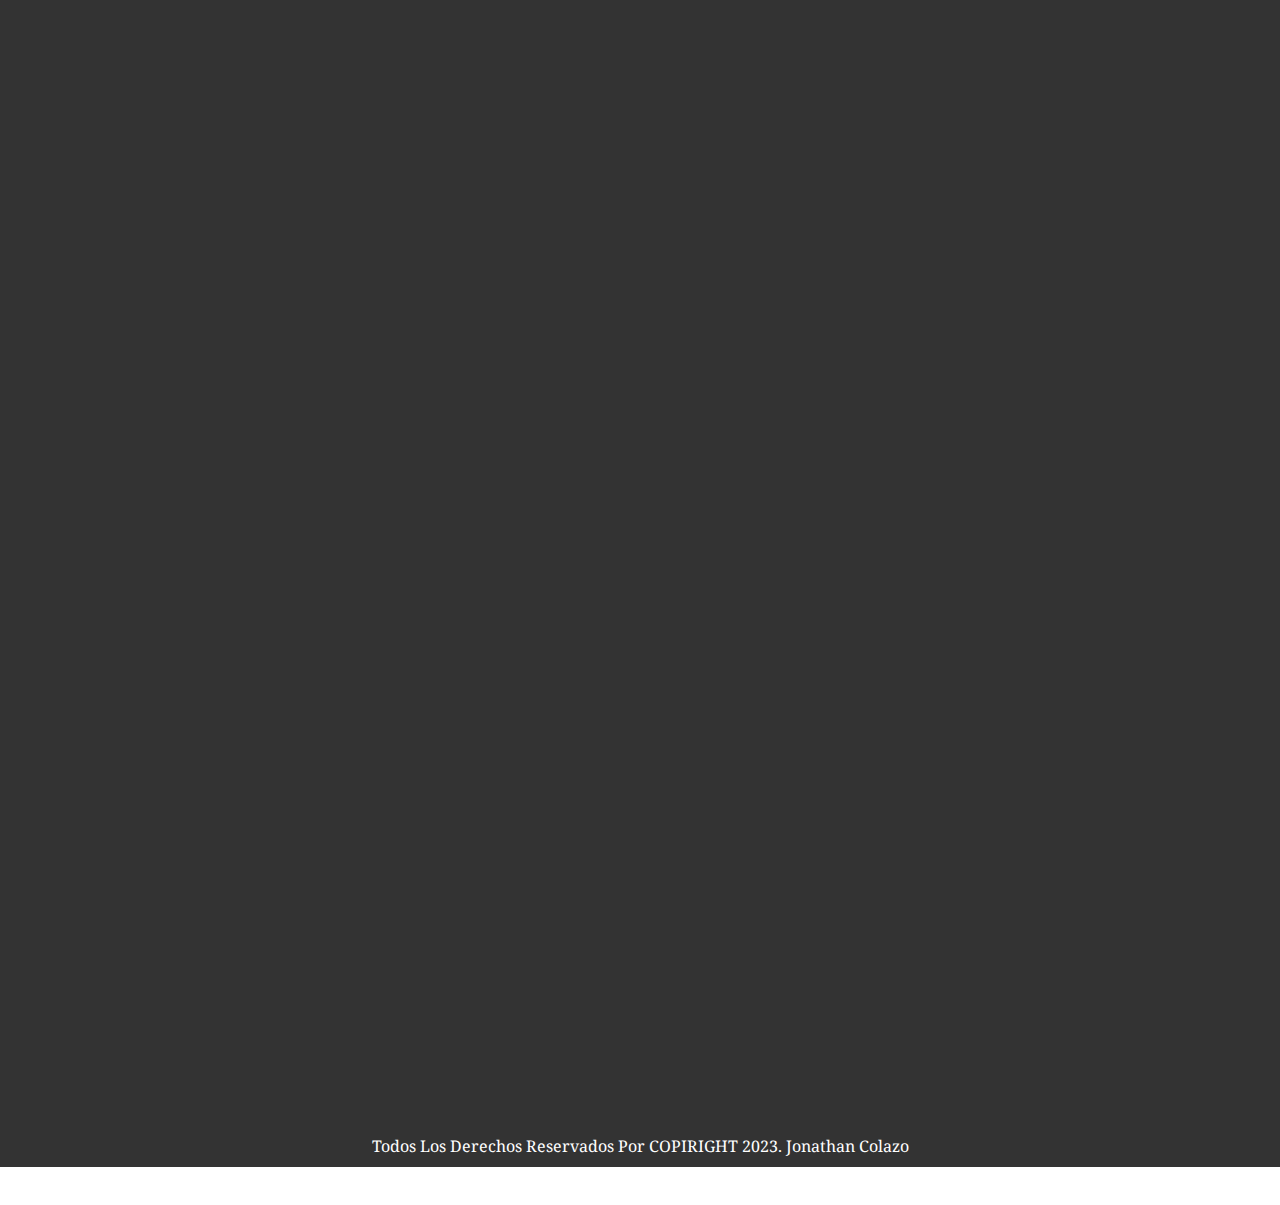
<file: asset/pages/galeria.html>
<!DOCTYPE html>
<html lang="es">

<head>
    <meta charset="UTF-8">
    <meta http-equiv="X-UA-Compatible" content="IE=edge">
    <meta name="viewport" content="width=device-width, initial-scale=1.0">
    <link rel="shortcut icon" href="../images/ico.ico" type="image/x-icon">
    <meta name="keywords" content="salsa, campeonato, competencia, eventos, mambo, hip hop, zumba, academia, stretching, dance, danza, calera, córdoba, flexibilidad, entrenamiento"/>
    <meta name="description" content="galeria, Urban-Dance La calera"/>
    <link rel="stylesheet" href="https://cdn.jsdelivr.net/npm/bootstrap@4.6.2/dist/css/bootstrap.min.css"
        integrity="sha384-xOolHFLEh07PJGoPkLv1IbcEPTNtaed2xpHsD9ESMhqIYd0nLMwNLD69Npy4HI+N" crossorigin="anonymous">
    <link href="https://unpkg.com/aos@2.3.1/dist/aos.css" rel="stylesheet">
    <link rel="stylesheet" href="https://cdnjs.cloudflare.com/ajax/libs/font-awesome/6.4.0/css/all.min.css"
        integrity="sha512-iecdLmaskl7CVkqkXNQ/ZH/XLlvWZOJyj7Yy7tcenmpD1ypASozpmT/E0iPtmFIB46ZmdtAc9eNBvH0H/ZpiBw=="
        crossorigin="anonymous" referrerpolicy="no-referrer" />
    <link rel="stylesheet" href="../style/style.css">
    <title>Equipo-UB</title>
</head>

<body>

    <header>
        <nav class="navbar navbar-expand-lg navbar-light bg-light">
            <a class="navbar-brand" href="#"><img src="../images/ico.ico" alt="logo-ub"></a>
            <button class="navbar-toggler" type="button" data-toggle="collapse" data-target="#navbarSupportedContent"
                aria-controls="navbarSupportedContent" aria-expanded="false" aria-label="Toggle navigation">
                <span class="navbar-toggler-icon"></span>
            </button>

            <div class="collapse navbar-collapse" id="navbarSupportedContent">
                <ul class="navbar-nav mr-auto">
                    <li class="nav-item active">
                        <a class="nav-link" href="/index.html">Inicio <span class="sr-only">(current)</span></a>
                    </li>
                    <li class="nav-item">
                        <a class="nav-link" href="../pages/equipo.html">Profes</a>
                    </li>
                    <li class="nav-item dropdown">
                        <a class="nav-link dropdown-toggle" href="#" role="button" data-toggle="dropdown"
                            aria-expanded="false">
                            Clases
                        </a>
                        <div class="dropdown-menu">
                            <a class="dropdown-item" href="./clases.html#stretching">Stretching</a>
                            <a class="dropdown-item" href="./clases.html#iniciciacion">iniciación en la danza</a>
                            <a class="dropdown-item" href="./clases.html#entrenamiento">Entrenemiento funcional</a>
                            <a class="dropdown-item" href="./clases.html#estilos">Estilos contemporaneos</a>
                    </li>
                    <li class="nav-item">
                        <a class="nav-link" href="#">Galeria</a>
                    </li>
                    <li class="nav-item">
                        <a class="nav-link" href="./contacto.html">Contacto</a>
                    </li>
                </ul>

            </div>
        </nav>

    </header>
    <main>
        <h1 id="galeria">Galeria Urban <span>Dance</span></h1>
    <div class="presentacion">
        <div data-aos="fade-down"
        data-aos-easing="linear"
        data-aos-duration="1500" 
        class="left"></div>
    </div>
        <div class="galeria-ub">
            <div data-aos="fade-right" class="gal im1"></div>
            <div data-aos="fade-down" class="gal im2"></div>
            <div data-aos="fade-up-left" class="gal im3"></div>
            <div data-aos="fade-right" class="gal im4"></div>
            <div data-aos="fade-down" class="gal im5"></div>
            <div data-aos="fade-up-left" class="gal im6"></div>
            <div data-aos="flip-left" class="gal im7"></div>
            <div data-aos="flip-down" class="gal im8"></div>
            <div data-aos="flip-right" class="gal im9"></div>
            <div data-aos="fade-right" class="gal im10"></div>
            <div data-aos="fade-down" class="gal im11"></div>
            <div data-aos="fade-up-left" class="gal im12"></div>
            <div data-aos="fade-right" class="gal im13"></div>
            <div data-aos="fade-down" class="gal im14"></div>
            <div data-aos="fade-up-left" class="gal im15"></div>
            <div data-aos="fade-right" class="gal im16"></div>
            <div data-aos="fade-down" class="gal im17"></div>
            <div data-aos="fade-up-left" class="gal im18"></div>
            <div data-aos="flip-left" class="gal im19"></div>
            <div data-aos="flip-down" class="gal im20"></div>
            <div data-aos="fade-right" class="gal im21"></div>
            <div data-aos="fade-down" class="gal im22"></div>
            <div data-aos="fade-up-left" class="gal im23"></div>
            <div data-aos="flip-left" class="gal im24"></div>
        </div>
    </main>

    <a class=up href="#"><i class="fa-solid fa-chevron-up"></i></a>

    <footer>
        <div class="logo-footer"></div>

        <div class="redes">
            <a href="https://m.facebook.com/profile.php?id=100015190718820" class="facebook"><i
                    class="fa-brands fa-square-facebook"></i></a>
            <a href="https://www.instagram.com/danceurban_/" class="instagram"><i
                    class="fa-brands fa-instagram"></i></a>
            <a href="https://wa.me/5493517501010" class=""><i class="fa-brands fa-whatsapp"></i></a>
        </div>
        <p>Todos los derechos reservados por COPIRIGHT 2023. Jonathan Colazo</p>
    </footer>
    <script src="https://cdn.jsdelivr.net/npm/jquery@3.5.1/dist/jquery.slim.min.js"
        integrity="sha384-DfXdz2htPH0lsSSs5nCTpuj/zy4C+OGpamoFVy38MVBnE+IbbVYUew+OrCXaRkfj"
        crossorigin="anonymous"></script>
    <script src="https://cdn.jsdelivr.net/npm/bootstrap@4.6.2/dist/js/bootstrap.bundle.min.js"
        integrity="sha384-Fy6S3B9q64WdZWQUiU+q4/2Lc9npb8tCaSX9FK7E8HnRr0Jz8D6OP9dO5Vg3Q9ct"
        crossorigin="anonymous"></script>
    <script src="https://unpkg.com/aos@2.3.1/dist/aos.js"></script>
    <script>
        AOS.init();
    </script>
</body>

</html>
</file>
<file: asset/style/style.css>
@import url("https://fonts.googleapis.com/css2?family=Noto+Serif&family=PT+Serif:ital,wght@1,700&display=swap");
* {
  margin: 0;
  padding: 0;
  box-sizing: border-box;
}

body {
  font-family: Noto Serif;
}

.card {
  margin: auto;
  margin-bottom: 20px;
  min-height: 320px;
  width: 300px;
  background-color: #333;
  border: 5px solid rgba(162, 0, 255, 0.548);
  box-shadow: 0 0 5px #000;
  padding-bottom: 20px;
}

.card__image {
  margin: 10px 10px 10px 10px;
  height: 150px;
  background-size: cover;
  background-position: top;
  border-radius: 50%;
  border: 2px solid #fff;
}

.card__title {
  text-align: center;
  color: rgb(0, 0, 0);
}

.card__descripcion {
  color: #fff;
  padding: 20px;
}

.card__butom {
  background-color: rgba(255, 0, 200, 0.507);
  color: #fff;
  text-decoration: none;
  text-align: center;
  text-shadow: 0 0 5px #000;
  text-transform: uppercase;
  display: inline-block;
  border: 1px solid #000;
  border-radius: 25px;
  width: 50%;
  height: auto;
  margin: auto;
  box-shadow: 0 0 5px #fff;
}

.card__butom:hover {
  background-color: rgba(127, 255, 212, 0.315);
  color: #000;
  text-decoration: none;
}

html {
  scroll-behavior: smooth;
}

body {
  height: auto;
  background-image: linear-gradient(45deg, rgba(247, 241, 244, 0.589) 10%, rgba(255, 3, 121, 0.616) 80%, rgba(58, 2, 53, 0.5) 10%);
  background-size: 100vw 100vh;
  background-repeat: no-repeat;
  color: #000;
}

.navbar {
  background-color: rgba(3, 3, 3, 0.1921568627) !important;
  color: #000 !important;
  text-shadow: 0 0 5px #F63114;
}

.navbar-brand img {
  width: 100px !important;
}

.dropdown-menu {
  background-color: rgba(34, 33, 34, 0.5);
  color: #f0edda;
  text-transform: capitalize;
  font-size: 20px;
  transition: all 1s;
}

.dropdown-menu :hover {
  background-color: rgba(178, 20, 246, 0.678) !important;
  color: #000;
  font-size: 22px;
  transition: all 1s;
}

.presentacion {
  padding: auto;
  width: 100%;
  height: auto;
  display: flex;
  flex-flow: row wrap;
  align-items: center;
  justify-content: center;
  flex-direction: column;
}

.right {
  font-size: 18 px;
  height: 80vh;
  background-color: rgba(240, 248, 255, 0.178);
  width: 100%;
  text-align: center;
  text-transform: capitalize;
}

.right h1 {
  font-size: 35px;
  text-transform: uppercase;
  text-shadow: 0 0 10px #333;
}

.right span {
  color: #059217;
}

.right p {
  font-size: 25px;
}

.left {
  background-image: url(../images/ballerina-2024547.png);
  background-position: center;
  background-size: cover;
  background-repeat: no-repeat;
  background-size: contain;
  background-position-y: top;
}

.contenedor {
  background-color: rgba(115, 45, 145, 0.5411764706);
  width: 100%;
  height: auto;
  display: grid;
  grid-template-columns: 1fr;
  grid-template-rows: repeat(10, 200px);
  padding: 20px;
  grid-gap: 15px;
}

.contenedor h2 {
  text-transform: capitalize;
  text-align: center;
}

.img {
  background-color: rgb(0, 33, 59);
  border: 2px solid #000;
  background-position: center;
  background-size: cover;
  background-repeat: no-repeat;
  border-radius: 20px;
}

.img:hover {
  transform: scale(1.05);
  transition: all 0.9s;
}

.c1 {
  background-image: url(../images/img-01.jpg);
}

.c2 {
  background-image: url(../images/img-02.jpg);
  background-position: initial;
}

.c3 {
  background-image: url(../images/img-03.jpg);
}

.c4 {
  background-image: url(../images/img-04.jpg);
  background-position: initial;
}

.c5 {
  background-image: url(../images/img-05.jpg);
  background-position: initial;
}

.c6 {
  background-image: url(../images/img-06.jpg);
}

.c7 {
  background-image: url(../images/img-07.jpg);
}

.c8 {
  background-image: url(../images/img-08.jpg);
}

.c9 {
  background-image: url(../images/img-09.jpg);
}

.equipoH1 {
  color: #2c0000;
  text-align: center;
  text-transform: capitalize;
  font-size: 50px;
}

.equipo {
  margin: auto;
  width: 80vh;
  height: 70vh;
  display: flex;
  flex-flow: row wrap;
  align-items: center;
  justify-content: center;
}

.portada-equipo {
  -o-object-fit: cover;
     object-fit: cover;
  margin: auto;
  width: 80%;
  height: auto;
  border: #000 solid 5px;
  border-radius: 10px;
  box-shadow: 0 0 5px #000;
}

.team-ub {
  width: 100%;
  height: auto;
  background-color: #0e50a7;
  padding: 10px 10px 10px 10px;
  display: flex;
  flex-flow: row wrap;
  align-items: center;
  justify-content: center;
  flex-direction: column;
}

#daira {
  background-image: url(../images/equipo-03.jpeg);
}

#maria {
  background-image: url(../images/equipo-02.jpeg);
}

#leoni {
  background-image: url(../images/equipo-04.jpeg);
}

#galeria {
  text-transform: capitalize;
  font-size: 45px;
  color: #070030;
  text-shadow: 0 0 5px #1476f6;
}

#galeria span {
  color: #d40000;
}

.galeria-ub {
  width: 100%;
  height: auto;
  background-color: #333;
  display: grid;
  grid-template-columns: 1fr;
  grid-template-rows: repeat(24, 400px);
  padding: 20px;
  grid-gap: 15px;
}

.gal {
  width: 1fr;
  background-color: blueviolet;
  border: 2px solid #000;
  background-position: center;
  background-size: cover;
  background-repeat: no-repeat;
  box-shadow: 0 0 5px rgba(182, 89, 236, 0.5764705882);
  border-radius: 20px;
}

.im1 {
  background-image: url(../images/gal-01.jpeg);
}

.im2 {
  background-image: url(../images/gal-02.jpeg);
}

.im3 {
  background-image: url(../images/gal-03.jpeg);
}

.im4 {
  background-image: url(../images/gal-04.jpeg);
}

.im5 {
  background-image: url(../images/gal-05.jpeg);
}

.im6 {
  background-image: url(../images/gal-06.jpeg);
}

.im7 {
  background-image: url(../images/gal-07.jpeg);
}

.im8 {
  background-image: url(../images/gal-08.jpeg);
}

.im9 {
  background-image: url(../images/gal-09.jpeg);
}

.im10 {
  background-image: url(../images/gal-10.jpeg);
}

.im11 {
  background-image: url(../images/gal-11.jpeg);
}

.im12 {
  background-image: url(../images/gal-12.jpeg);
}

.im13 {
  background-image: url(../images/gal-13.jpeg);
}

.im14 {
  background-image: url(../images/gal-14.jpeg);
}

.im15 {
  background-image: url(../images/gal-15.jpeg);
}

.im16 {
  background-image: url(../images/gal-16.jpeg);
}

.im17 {
  background-image: url(../images/gal-17.jpeg);
}

.im18 {
  background-image: url(../images/gal-18.jpeg);
}

.im19 {
  background-image: url(../images/gal-19.jpeg);
}

.im20 {
  background-image: url(../images/gal-20.jpeg);
}

.im21 {
  background-image: url(../images/gal-21.jpeg);
}

.im22 {
  background-image: url(../images/gal-22.jpeg);
}

.im23 {
  background-image: url(../images/gal-23.jpeg);
}

.im24 {
  background-image: url(../images/gal-24.jpeg);
}

.box-contacto {
  width: 100%;
  height: 400vh;
  display: grid;
  grid-template-columns: 1fr;
  grid-template-rows: 400px, 500px 600px;
  padding: 20px;
  grid-gap: 15px;
  background-image: linear-gradient(to left, rgba(12, 201, 201, 0.589) 10%, rgba(255, 3, 121, 0.616) 80%, rgba(3, 112, 18, 0.5) 10%);
}

.box-1 img {
  -o-object-fit: cover;
     object-fit: cover;
  width: 300px;
  height: 100vh;
}

form {
  margin: auto;
  display: flex;
  flex-flow: row wrap;
  align-items: center;
  justify-content: center;
  align-items: self-start;
  flex-flow: column nowrap;
  width: 60vh;
  height: 850px;
  margin: 10px 10px 10px 10px;
  border-radius: 10px;
  border: 2px solid #1476f6;
  padding-top: 30px;
  padding-bottom: 20px;
  background-color: #b78fd8;
  padding-left: 30px;
}
form label {
  font-size: 25px;
  letter-spacing: 1px;
  padding-top: 20px;
}
form input {
  border: 1px solid #fff;
  border-radius: 10px;
  background-color: rgba(51, 51, 51, 0.368627451);
}
form input:focus {
  box-shadow: 0 0 5px #0e0042;
  border: #000;
  background-color: #d8c0c0;
  color: #050146;
}
form h2 {
  font-size: 25px;
  padding-top: 20px;
}
form select {
  background-color: rgba(51, 51, 51, 0.368627451);
}
form option {
  background-color: rgba(51, 51, 51, 0.368627451);
}
form .dia {
  font-size: 18px;
}
form #enviar {
  font-size: 18px;
  margin-top: 20px;
}
form #enviar:hover {
  background-color: #070030;
  color: #8aa7ce;
}

#map {
  margin-top: 30px;
  padding-top: 30px;
}

.main {
  height: auto;
  background-image: linear-gradient(45deg, rgba(247, 241, 244, 0.589) 10%, rgba(255, 3, 121, 0.616) 80%, rgba(58, 2, 53, 0.5) 10%);
  background-position: center;
  background-size: cover;
  background-repeat: no-repeat;
}

.container-fluid {
  display: flex;
  flex-flow: row wrap;
  align-items: center;
  justify-content: center;
  flex-flow: column;
  align-items: flex-start;
}

.col-xs-3 {
  display: flex;
  flex-flow: row wrap;
  align-items: center;
  justify-content: center;
}

.col-xs-9 h2 {
  font-size: 30px;
  color: #000;
  text-transform: capitalize;
  text-shadow: 0 0 5px #a8a8a8;
  text-align: center;
  margin-bottom: 20px;
  padding-bottom: 10px;
}

.col-xs-9 p {
  margin-bottom: 20px;
  font-size: 15px;
  color: #1a1515;
  text-transform: capitalize;
  text-shadow: 0 0 5px #a8a8a8;
  text-align: center;
  padding-bottom: 20px;
}

.botones-scroll {
  margin-top: 30px;
  margin-left: 20px;
  padding-left: 20px;
  margin-top: 10px;
  background-color: rgba(58, 219, 58, 0.2745098039) !important;
  color: rgba(15, 11, 48, 0.9058823529);
}

.botones-scroll:hover {
  background-color: rgba(68, 141, 236, 0.4588235294);
  color: #ab4493;
}

.img-clases {
  width: 300px;
  margin: auto;
  padding-bottom: 10px;
}

.up {
  height: 25px;
  width: 25px;
  background-color: rgba(156, 105, 154, 0.4745098039);
  color: #070030;
  position: fixed;
  bottom: 20px;
  right: 20px;
  font-size: 20px;
  text-align: center;
  line-height: 25px;
  border-radius: 50%;
  border: 2px solid #000;
}

footer {
  padding-top: 10px;
  background-color: #333;
  color: white;
  text-align: center;
  align-items: center;
  text-transform: capitalize;
}

.redes a {
  font-size: 25px;
  color: #B214F6;
  letter-spacing: 20px;
  transition: all 1s;
}

.redes a:hover {
  font-size: 35px;
  color: #1476f6;
}

footer p {
  color: white;
  text-transform: capitalize;
  padding-bottom: 10px;
}

@media only screen and (min-width: 550px) {
  .galeria-ub {
    grid-template-columns: 1fr 1fr;
    grid-template-rows: repeat(12, 400px);
    padding: 20px;
    grid-gap: 15px;
  }
}
@media only screen and (min-width: 768px) {
  .container-fluid {
    display: flex;
    flex-flow: row wrap;
    align-items: center;
    justify-content: center;
    align-items: flex-start;
  }
  .box-contacto {
    width: 100%;
    height: 130vh;
    display: grid;
    grid-template-columns: repeat(3, 1fr);
    grid-template-rows: 1, 400px;
  }
  form {
    width: auto;
    height: auto;
    margin: 10px 10px 10px 10px;
    border-radius: 10px;
    border: 2px solid #1476f6;
    padding-top: 30px;
    padding-bottom: 20px;
    background-color: #b78fd8;
    padding-left: 30px;
  }
  .team-ub {
    width: 100%;
    height: auto;
    background-color: #0e50a7;
    margin: auto;
    display: flex;
    flex-flow: row wrap;
    align-items: center;
    justify-content: center;
    align-items: center;
  }
  .presentacion {
    flex-direction: row;
    justify-content: space-between;
  }
  .right {
    width: 50%;
    height: 80vh;
  }
  .right p {
    font-size: 25px;
  }
  .left {
    width: 50%;
    height: 80vh;
  }
  .contenedor {
    grid-template-columns: 1fr 1fr 1fr;
    grid-template-rows: repeat(4, 200px);
  }
  .c1 {
    grid-column: 1/3;
    grid-row: 1/2;
  }
  .c2 {
    grid-column: 3/4;
    grid-row: 1/2;
  }
  .c3 {
    grid-column: 1/2;
    grid-row: 2/3;
  }
  .c4 {
    grid-column: 2/4;
    grid-row: 2/3;
  }
  .c5 {
    grid-column: 1/2;
    grid-row: 3/4;
  }
  .c6 {
    grid-column: 3/4;
    grid-row: 3/4;
  }
  .c7 {
    grid-column: 1/2;
    grid-row: 4/5;
  }
  .c8 {
    grid-column: 2/3;
    grid-row: 4/5;
  }
  .c8 {
    grid-column: 3/4;
    grid-row: 4/5;
  }
  .galeria-ub {
    grid-template-columns: 1fr 1fr 1fr;
    grid-template-rows: repeat(8, 400px);
    padding: 20px;
    grid-gap: 15px;
  }
}
@media only screen and (min-width: 1024px) {
  .galeria {
    grid-template-columns: repeat(4, 1fr);
    grid-template-rows: repeat(2, 200px);
  }
  form {
    margin: auto;
    display: flex;
    flex-flow: row wrap;
    align-items: center;
    justify-content: center;
    align-items: self-start;
    flex-flow: column nowrap;
    width: 60vh;
    height: 850px;
  }
  form label {
    font-size: 35px;
  }
  form h2 {
    font-size: 35px;
    padding-top: 20px;
  }
  form .dia {
    font-size: 25px;
  }
  .up {
    height: 50px;
    width: 50px;
    bottom: 30px;
    right: 50px;
    font-size: 35px;
    line-height: 50px;
    border-radius: 50%;
  }
  .col-xs-9 p {
    font-size: 25px;
  }
  .col-xs-9 h2 {
    font-size: 40px;
  }
  #botones-scroll {
    font-size: 20px;
  }
  .img-clases {
    width: 100%;
  }
  .box {
    width: 3fr;
    height: auto;
    display: flex;
    flex-flow: row wrap;
    align-items: center;
    justify-content: center;
    flex-direction: row;
  }
}/*# sourceMappingURL=style.css.map */
</file>
